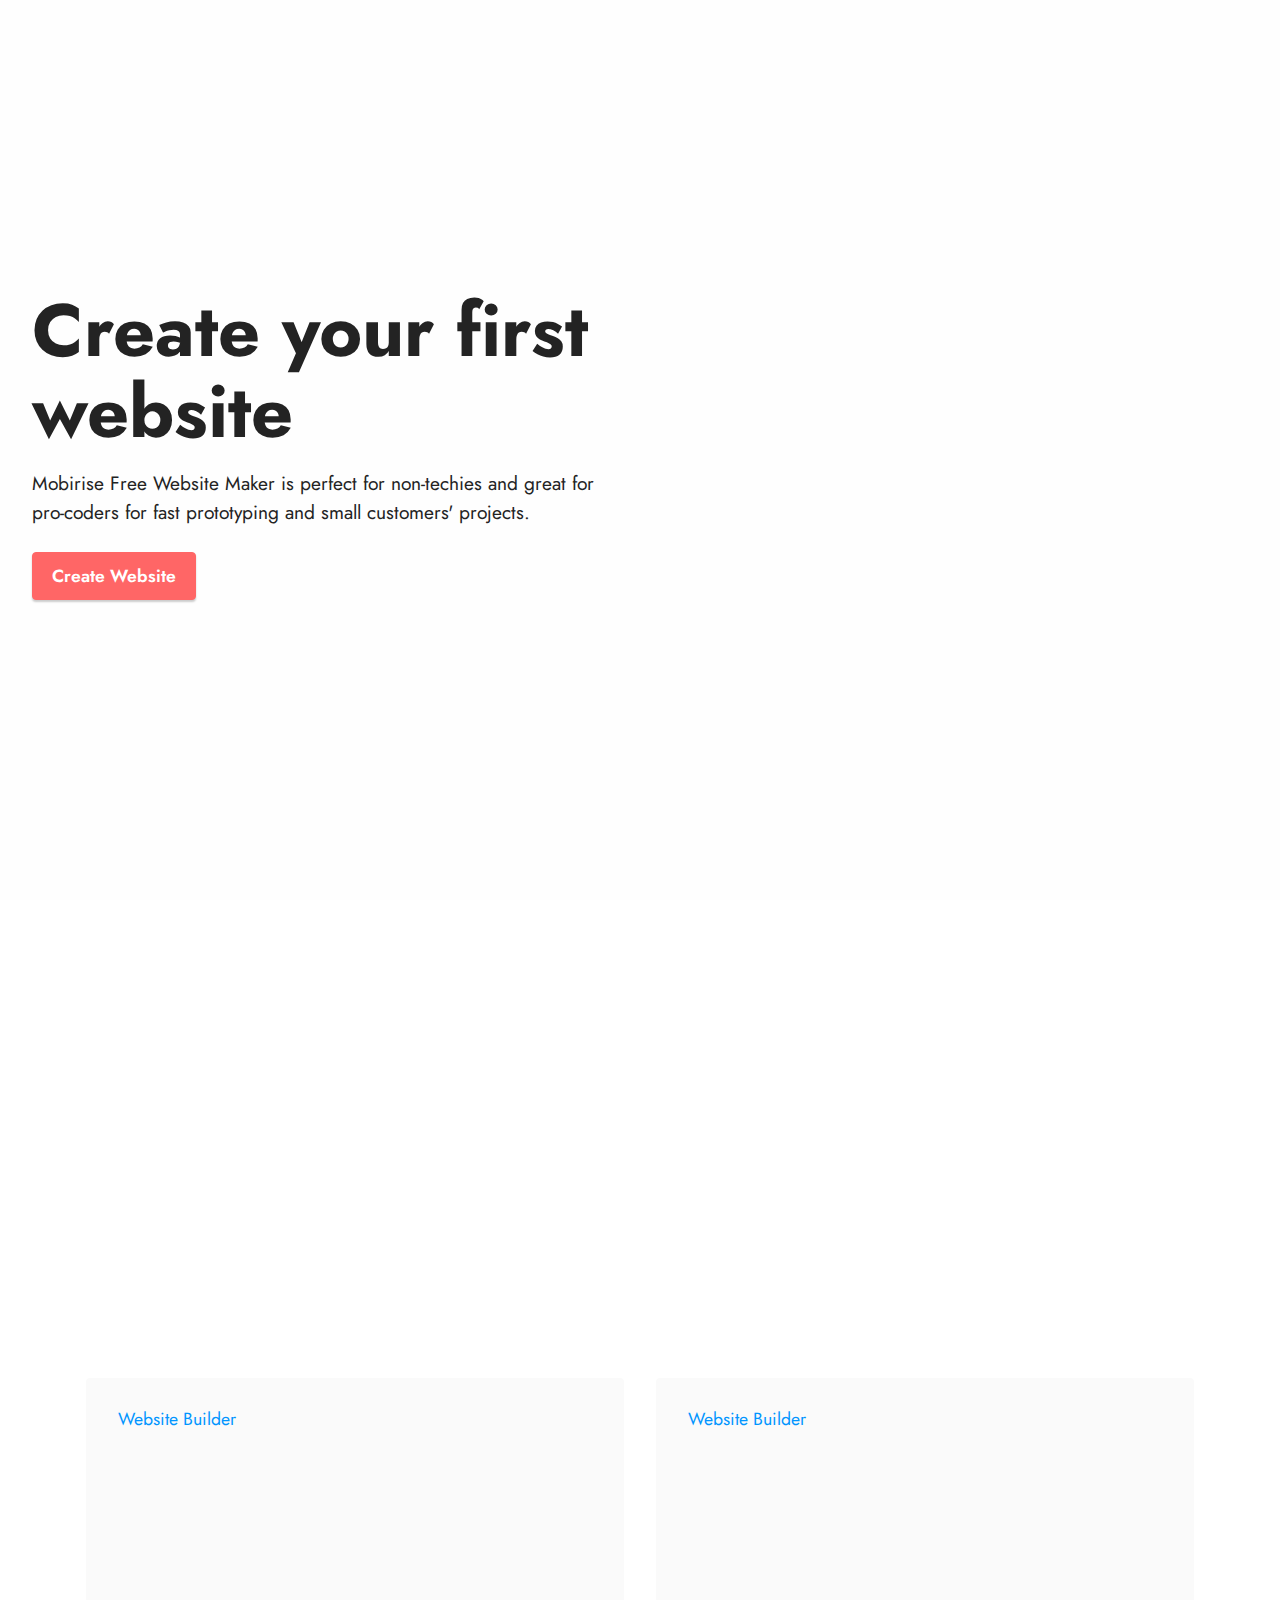
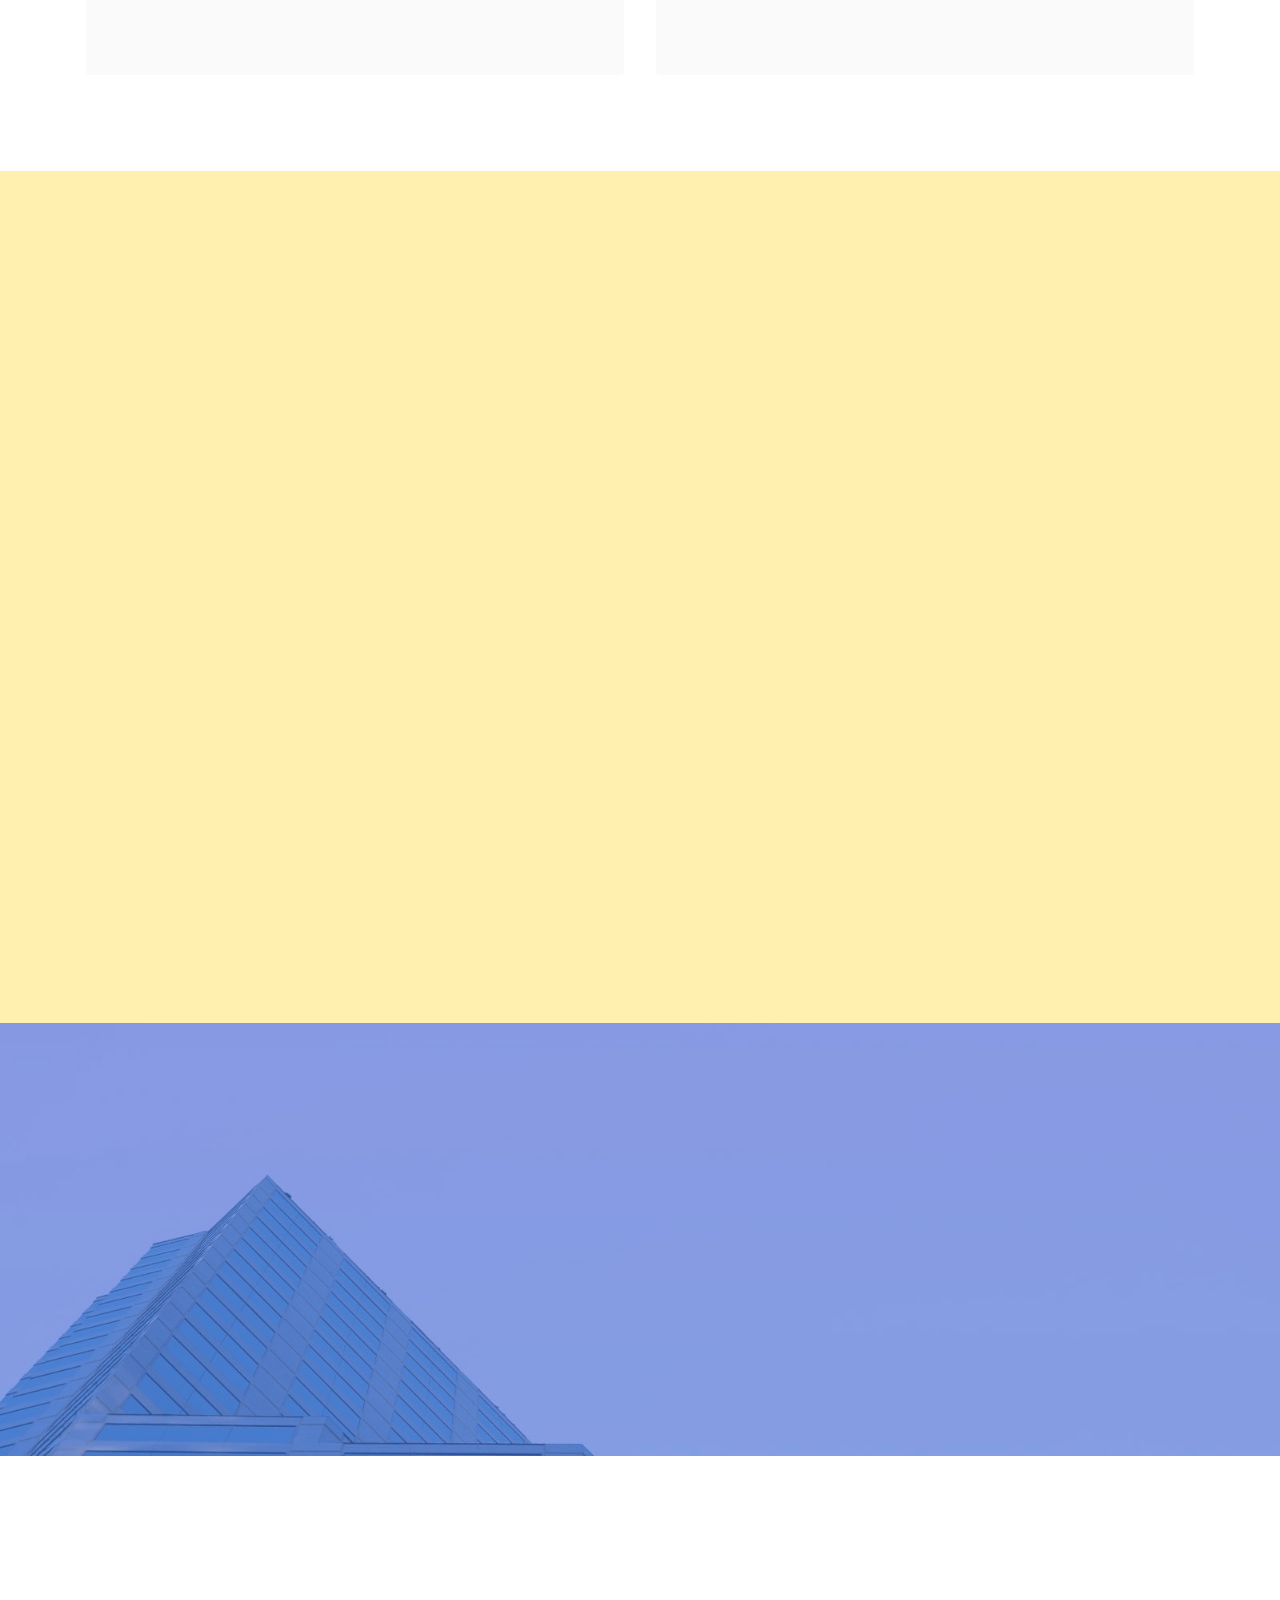
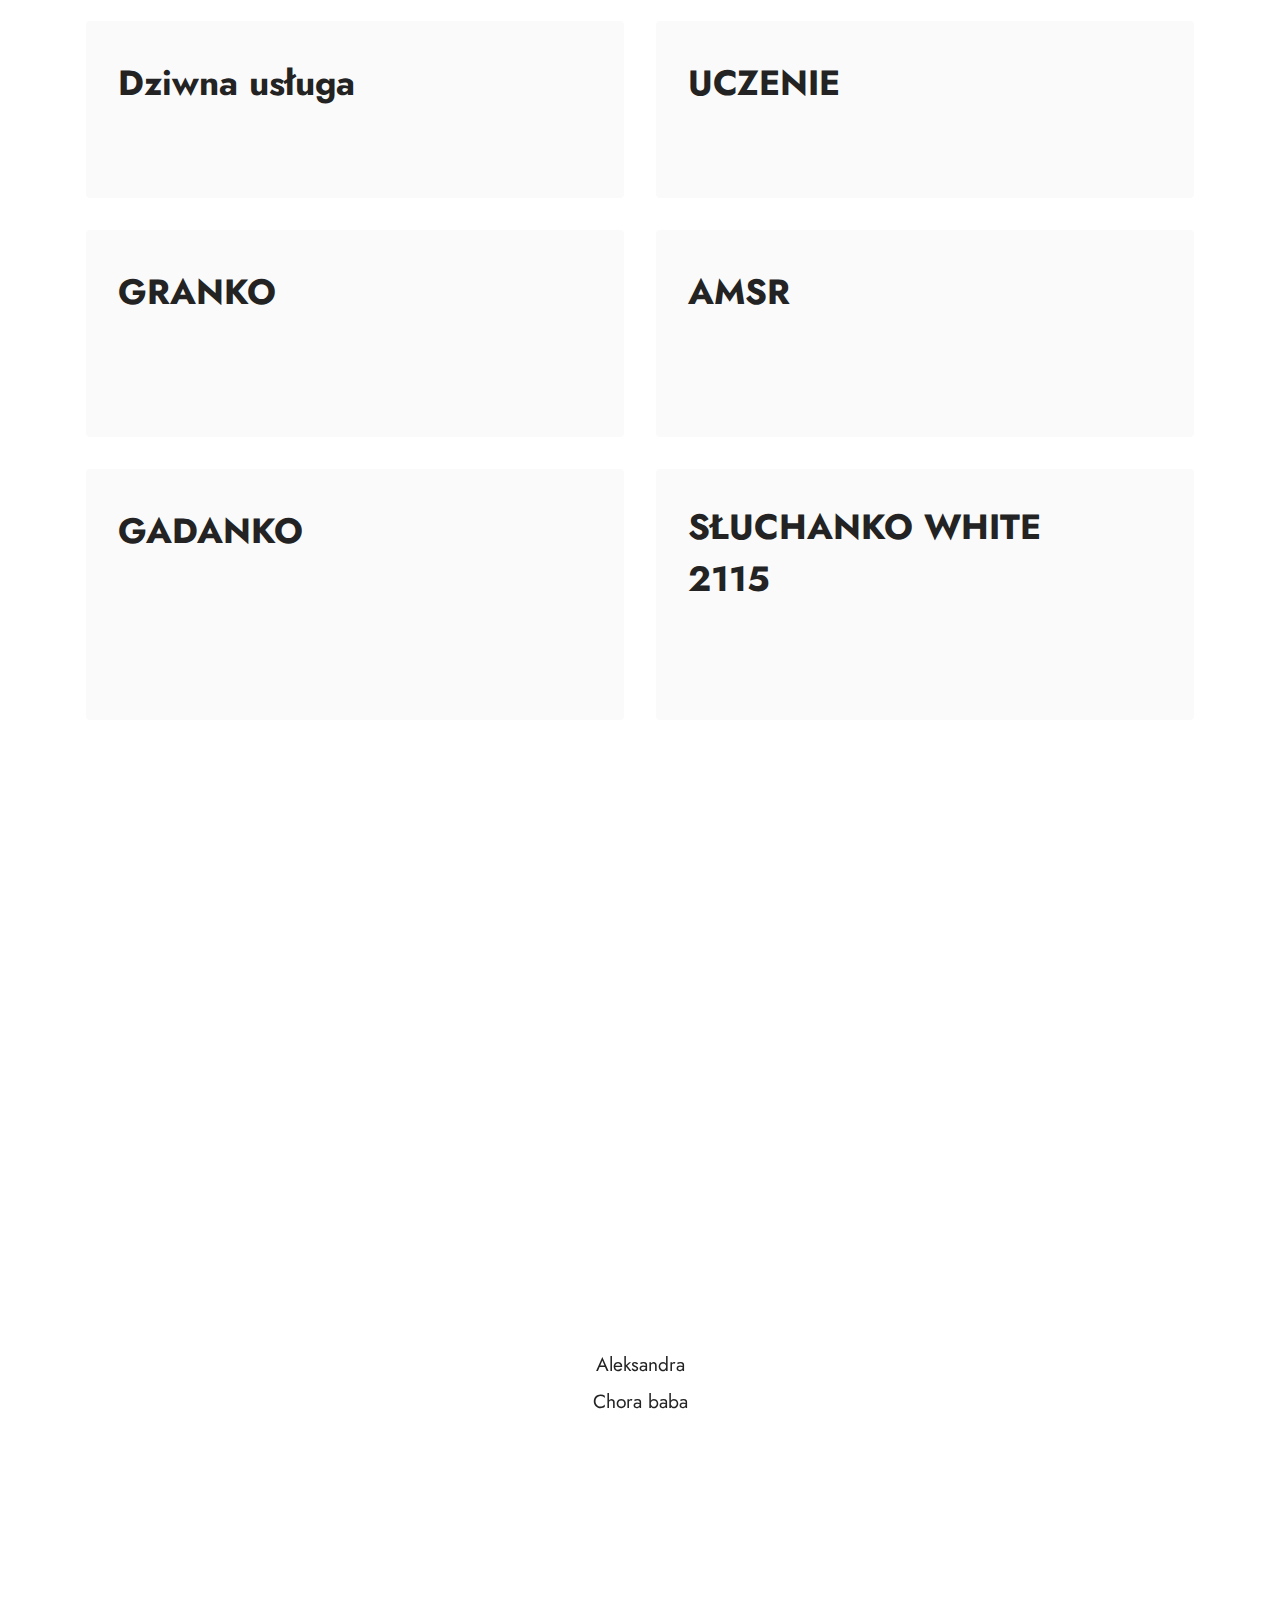
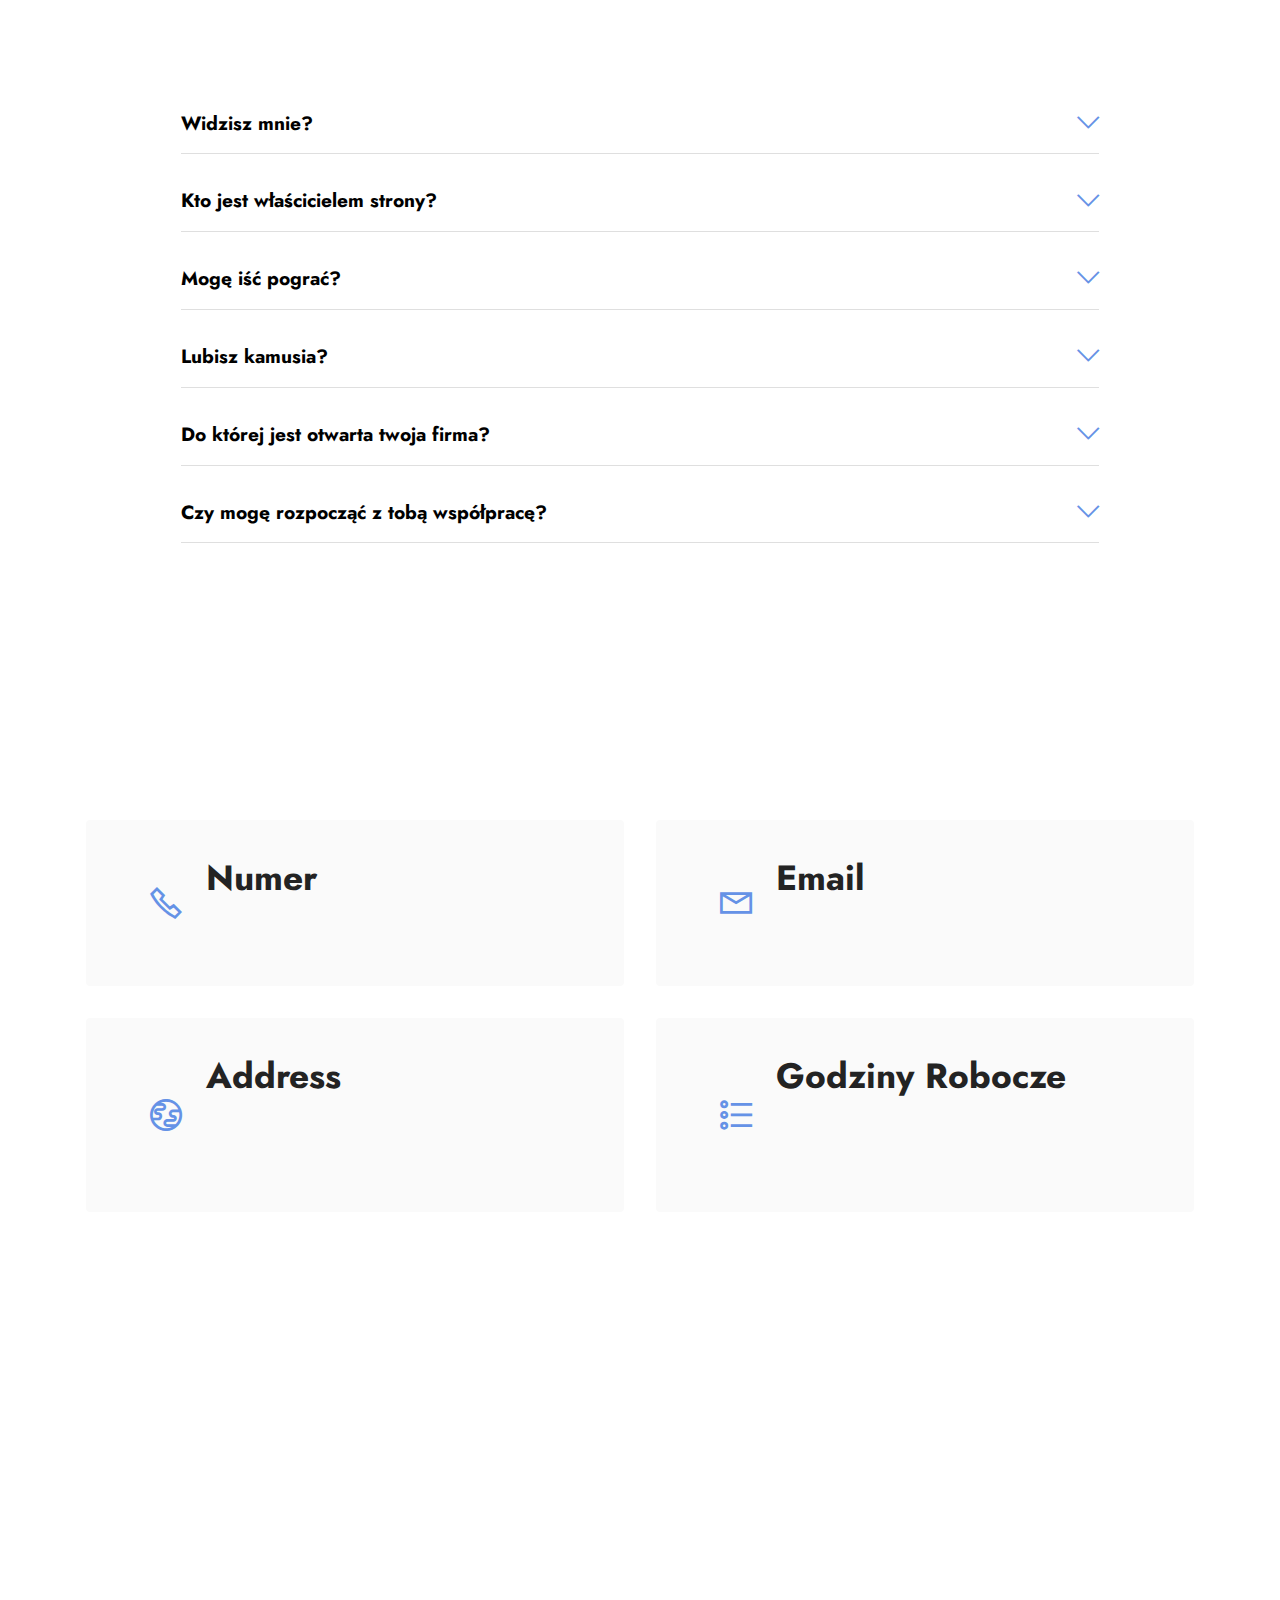
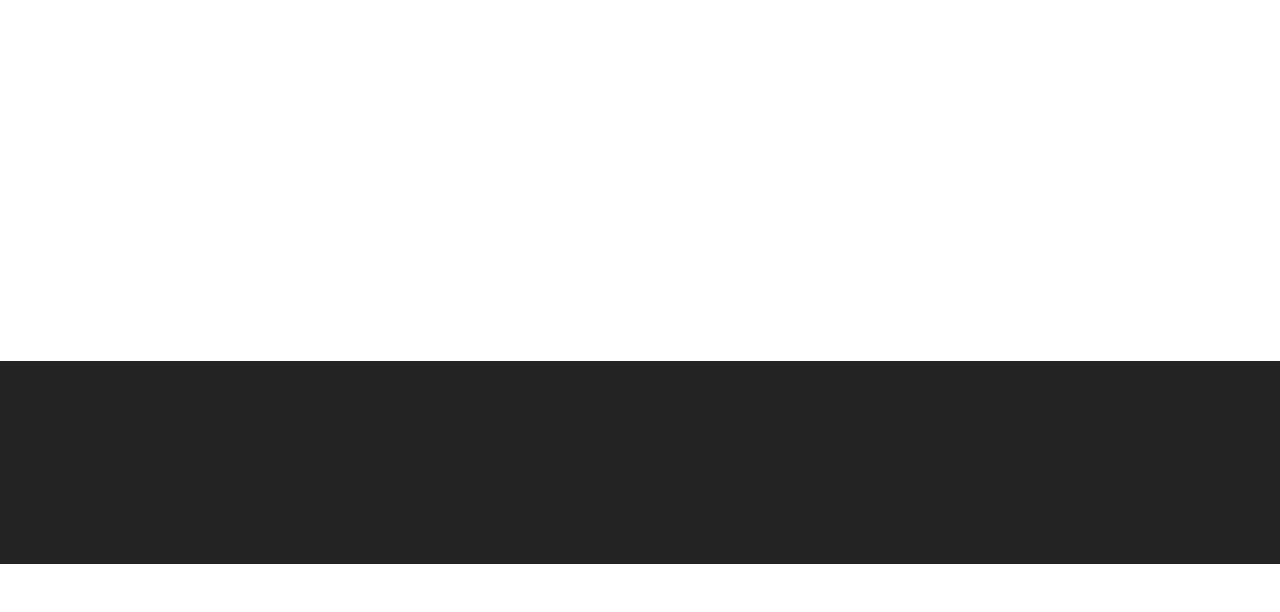
<file: index.html>
<!DOCTYPE html>
<html  >
<head>
  <!-- Site made with Mobirise Website Builder v5.5.2, https://mobirise.com -->
  <meta charset="UTF-8">
  <meta http-equiv="X-UA-Compatible" content="IE=edge">
  <meta name="generator" content="Mobirise v5.5.2, mobirise.com">
  <meta name="viewport" content="width=device-width, initial-scale=1, minimum-scale=1">
  <link rel="shortcut icon" href="assets/images/1014a2d9b45d44d49dee1a82f8d3a3f6-128x98.png" type="image/x-icon">
  <meta name="description" content="">
  
  
  <title>Home</title>
  <link rel="stylesheet" href="assets/web/assets/mobirise-icons2/mobirise2.css">
  <link rel="stylesheet" href="assets/web/assets/mobirise-icons/mobirise-icons.css">
  <link rel="stylesheet" href="assets/bootstrap/css/bootstrap.min.css">
  <link rel="stylesheet" href="assets/bootstrap/css/bootstrap-grid.min.css">
  <link rel="stylesheet" href="assets/bootstrap/css/bootstrap-reboot.min.css">
  <link rel="stylesheet" href="assets/animatecss/animate.css">
  <link rel="stylesheet" href="assets/socicon/css/styles.css">
  <link rel="stylesheet" href="assets/theme/css/style.css">
  <link rel="preload" href="https://fonts.googleapis.com/css?family=Jost:100,200,300,400,500,600,700,800,900,100i,200i,300i,400i,500i,600i,700i,800i,900i&display=swap" as="style" onload="this.onload=null;this.rel='stylesheet'">
  <noscript><link rel="stylesheet" href="https://fonts.googleapis.com/css?family=Jost:100,200,300,400,500,600,700,800,900,100i,200i,300i,400i,500i,600i,700i,800i,900i&display=swap"></noscript>
  <link rel="preload" as="style" href="assets/mobirise/css/mbr-additional.css"><link rel="stylesheet" href="assets/mobirise/css/mbr-additional.css" type="text/css">
  
  
  
  
</head>
<body>
  
  <section data-bs-version="5.1" class="header1 cid-sQfX8ewOKv mbr-fullscreen" data-bg-video="https://www.youtube.com/watch?v=1WBFpkEBnN4" id="header1-m">

    

    <div class="mbr-overlay" style="opacity: 0.1; background-color: rgb(250, 250, 250);"></div>

    <div class="container-fluid">
        <div class="row">
            <div class="col-12 col-lg-6">
                <h1 class="mbr-section-title mbr-fonts-style mb-3 display-1"><strong>Create your first website</strong></h1>
                
                <p class="mbr-text mbr-fonts-style display-7">
                    Mobirise Free Website Maker is perfect for non-techies and great for pro-coders for fast prototyping and small customers' projects.</p>
                <div class="mbr-section-btn mt-3"><a class="btn btn-secondary display-4" href="https://mobiri.se">Create Website</a></div>
            </div>
        </div>
    </div>
</section>

<section data-bs-version="5.1" class="content4 cid-sQfXsyZBIr" id="content4-n">
    
    
    <div class="container">
        <div class="row justify-content-center">
            <div class="title col-md-12 col-lg-10">
                <h3 class="mbr-section-title mbr-fonts-style align-center mb-4 display-2">
                    <strong>Article Title with Solid Background</strong>
                </h3>
                <h4 class="mbr-section-subtitle align-center mbr-fonts-style mb-4 display-5">
                    You can arrange your articles with the Mobirise website design software.
                </h4>
                
            </div>
        </div>
    </div>
</section>

<section data-bs-version="5.1" class="features4 cid-sQfYy6JCZk" id="features5-p">

    

    
    <div class="container">
        <div class="row">
            <div class="col-12 col-lg-6">
                <div class="card-wrapper">
                    <div class="row">
                        <div class="col-12 col-md-7">
                            <div class="text-wrapper">
                                <h6 class="card-subtitle mbr-fonts-style mb-2 display-4">
                                    Website Builder
                                </h6>
                                <h5 class="card-title mbr-fonts-style display-5"><strong>KODOWANIE</strong></h5>
                                <p class="mbr-text mbr-fonts-style mb-5 display-4">YOU BYĆ NOOB!</p>
                                <div class="mbr-section-btn"><a href="https://www.kubanczyk.com/preorder/" class="btn btn-warning display-4">KLIK😫</a></div>
                            </div>
                        </div>
                        <div class="col-12 col-md-5">
                            <div class="img-wrapper">
                                <img src="assets/images/1.png" alt="Mobirise">
                            </div>
                        </div>
                    </div>
                </div>
            </div>
            <div class="col-12 col-lg-6">
                <div class="card-wrapper">
                    <div class="row">
                        <div class="col-12 col-md-7">
                            <div class="text-wrapper">
                                <h6 class="card-subtitle mbr-fonts-style mb-2 display-4">
                                    Website Builder
                                </h6>
                                <h5 class="card-title mbr-fonts-style display-5">
                                    <strong>MINECRAFT</strong></h5>
                                <p class="mbr-text mbr-fonts-style mb-5 display-4">YOU BYĆ PRO!</p>
                                <div class="mbr-section-btn"><a href="assets/files/lubella_plan_lekcji.pdf" class="btn btn-warning display-4">KLIK😎</a></div>
                            </div>
                        </div>
                        <div class="col-12 col-md-5">
                            <div class="img-wrapper">
                                <img src="assets/images/3.png" alt="Mobirise">
                            </div>
                        </div>
                    </div>
                </div>
            </div>
        </div>
    </div>
</section>

<section data-bs-version="5.1" class="header16 cid-sQfYISqWbT" id="header16-q">

    

    

    <div class="container">
        <div class="row justify-content-center">
            <div class="col-12 col-lg-10">
                <h1 class="mbr-section-title mbr-fonts-style mb-3 display-1"><strong>WHITE 2115</strong></h1>
                <p class="mbr-text mbr-fonts-style display-7"><strong>NIE WIEM CO TO ZA OPIS</strong></p>
                <div class="mbr-section-btn mt-3"><a class="btn btn-primary display-4" href="https://www.youtube.com/watch?v=1WBFpkEBnN4">KLIK</a></div>
                <div class="video-wrapper mt-4"><iframe class="mbr-embedded-video" src="https://www.youtube.com/embed/1WBFpkEBnN4?rel=0&amp;amp;showinfo=0&amp;autoplay=1&amp;loop=1&amp;playlist=1WBFpkEBnN4" width="1280" height="720" frameborder="0" allowfullscreen></iframe></div>
            </div>
        </div>
    </div>
</section>

<section data-bs-version="5.1" class="info3 cid-sQfXIj79m9" id="info3-o">

    

    <div class="mbr-overlay" style="opacity: 0.6; background-color: rgb(68, 121, 217);">
    </div>

    <div class="container">
        <div class="row justify-content-center">
            <div class="card col-12 col-lg-10">
                <div class="card-wrapper">
                    <div class="card-box align-center">
                        <h4 class="card-title mbr-fonts-style align-center mb-4 display-1"><strong>KLIKNIJ</strong></h4>
                        <p class="mbr-text mbr-fonts-style mb-4 display-7">
                            no kliknij</p>
                        <div class="mbr-section-btn mt-3"><a class="btn btn-warning display-4" href="https://www.youtube.com/watch?v=kVPbsokGgYY">KLIKNIJ MNIE!</a></div>
                    </div>
                </div>
            </div>
        </div>
    </div>
</section>

<section data-bs-version="5.1" class="features7 cid-sQfZuiv0pi" id="features8-t">
    <!---->
    
    
    <div class="container">
        <div class="row">
            <div class="title col-12">
                <h5 class="mbr-section-title mbr-fonts-style mb-3 display-2"><strong>USŁUGI</strong></h5>
                
            </div>
            <div class="card col-12 col-md-6">
                <div class="card-wrapper">
                    <div class="top-line">
                        <h6 class="card-title mbr-fonts-style display-5"><strong>Dziwna usługa</strong></h6>
                        <p class="mbr-text cost mbr-fonts-style display-5">39zł</p>
                    </div>
                    <div class="bottom-line">
                        <p class="mbr-text mbr-fonts-style display-7">Nie wiem możesz wymyślić.</p>
                    </div>
                </div>
            </div>
            <div class="card col-12 col-md-6">
                <div class="card-wrapper">
                    <div class="top-line">
                        <h6 class="card-title mbr-fonts-style display-5"><strong>UCZENIE</strong></h6>
                        <p class="mbr-text cost mbr-fonts-style display-5">49zł</p>
                    </div>
                    <div class="bottom-line">
                        <p class="mbr-text mbr-fonts-style display-7">Pls nie kupuj, nie lubie.&nbsp;</p>
                    </div>
                </div>
            </div>
            <div class="card col-12 col-md-6">
                <div class="card-wrapper">
                    <div class="top-line">
                        <h6 class="card-title mbr-fonts-style display-5"><strong>GRANKO</strong></h6>
                        <p class="mbr-text cost mbr-fonts-style display-5">39zł</p>
                    </div>
                    <div class="bottom-line">
                        <p class="mbr-text mbr-fonts-style display-7">
                            Jeżeli chcesz ze mną grać napisz do mnie na messengera<br>lub hangousts.</p>
                    </div>
                </div>
            </div>
            <div class="card col-12 col-md-6">
                <div class="card-wrapper">
                    <div class="top-line">
                        <h6 class="card-title mbr-fonts-style display-5"><strong>AMSR</strong></h6>
                        <p class="mbr-text cost mbr-fonts-style display-5">49zł</p>
                    </div>
                    <div class="bottom-line">
                        <p class="mbr-text mbr-fonts-style display-7">Też pls nie kupuj, nie lubie.</p>
                    </div>
                </div>
            </div>
            <div class="card col-12 col-md-6">
                <div class="card-wrapper">
                    <div class="top-line">
                        <h6 class="card-title mbr-fonts-style display-5"><strong>GADANKO</strong></h6>
                        <p class="mbr-text cost mbr-fonts-style display-5">39zł</p>
                    </div>
                    <div class="bottom-line">
                        <p class="mbr-text mbr-fonts-style display-7">Gadanko ze mną😍napisz na hangoustsie lub messenger.</p>
                    </div>
                </div>
            </div>
            <div class="card col-12 col-md-6">
                <div class="card-wrapper">
                    <div class="top-line">
                        <h6 class="card-title mbr-fonts-style display-5"><strong>SŁUCHANKO WHITE 2115</strong></h6>
                        <p class="mbr-text cost mbr-fonts-style display-5">49zł</p>
                    </div>
                    <div class="bottom-line">
                        <p class="mbr-text mbr-fonts-style display-7"><strong>Jeśli go lubisz to napisz na messie do mnie lub na hangoustsie.</strong></p>
                    </div>
                </div>
            </div>
            
            
            
            
            
            
        </div>
    </div>
</section>

<section data-bs-version="5.1" class="people5 mbr-embla cid-sQfZkDcXAX" data-bg-video="https://vimeo.com/428046504" id="people5-r">

    

    <div class="mbr-overlay" style="opacity: 0.9; background-color: rgb(255, 255, 255);">
    </div>

    <div class="position-relative text-center">
        <h3 class="mb-4 mbr-fonts-style display-2"><strong>OPINIE UŻYTKOWNIKÓW</strong></h3>

        <div class="embla" data-skip-snaps="true" data-align="center" data-auto-play-interval="5" data-draggable="true">
            <div class="embla__viewport container-fluid">
                <div class="embla__container">
                    <div class="embla__slide slider-image item" style="margin-left: 7rem; margin-right: 7rem;">
                        <div class="user">
                            <div class="user_image">
                                <div class="item-wrapper position-relative">
                                    <img src="assets/images/team3.jpg">
                                </div>
                            </div>
                            <div class="user_text mb-4">
                                <p class="mbr-fonts-style display-7">
                                    Bardzo dobra usługa, wybrałam słuchanie White 2115 ,<br>i jestem bardzo zadowolona. Chłop ma dobry gust.</p>
                            </div>
                            <div class="user_name mbr-fonts-style mb-2 display-7">Aleksandra</div>
                            <div class="user_desk mbr-fonts-style display-7">
                                Chora baba</div>
                        </div>
                    </div>
                    <div class="embla__slide slider-image item" style="margin-left: 7rem; margin-right: 7rem;">
                        <div class="user">
                            <div class="user_image">
                                <div class="item-wrapper position-relative">
                                    <img src="assets/images/team2.jpg">
                                </div>
                            </div>
                            <div class="user_text mb-4">
                                <p class="mbr-fonts-style display-7">
                                    Misztrzostwo!!.
                                </p>
                            </div>
                            <div class="user_name mbr-fonts-style mb-2 display-7">
                                <strong>Paprzyczka</strong></div>
                            <div class="user_desk mbr-fonts-style display-7">
                                nie znam</div>
                        </div>
                    </div>
                    <div class="embla__slide slider-image item" style="margin-left: 7rem; margin-right: 7rem;">
                        <div class="user">
                            <div class="user_image">
                                <div class="item-wrapper position-relative">
                                    <img src="assets/images/team1.jpg">
                                </div>
                            </div>
                            <div class="user_text mb-4">
                                <p class="mbr-fonts-style display-7">
                                    Super dało mi kopa do skakania po ścianach.
                                </p>
                            </div>
                            <div class="user_name mbr-fonts-style mb-2 display-7">
                                <strong>Bartek Małpa😛</strong></div>
                            <div class="user_desk mbr-fonts-style display-7">SZKOLNA MAŁPA</div>
                        </div>
                    </div>
                </div>
            </div>
            <button class="embla__button embla__button--prev">
                <span class="mobi-mbri mobi-mbri-arrow-prev mbr-iconfont" aria-hidden="true"></span>
                <span class="sr-only visually-hidden visually-hidden">Previous</span>
            </button>
            <button class="embla__button embla__button--next">
                <span class="mobi-mbri mobi-mbri-arrow-next mbr-iconfont" aria-hidden="true"></span>
                <span class="sr-only visually-hidden visually-hidden">Next</span>
            </button>
        </div>
    </div>
</section>

<section data-bs-version="5.1" class="content17 cid-sQfZZtWF1U" id="content17-v">

    

    
    
    <div class="container">
        
            <div class="row justify-content-center">
                <div class="col-12 col-md-10">
                    <div class="section-head align-center mb-4">
                        <h3 class="mbr-section-title mb-0 mbr-fonts-style display-2">
                            <strong>Toggle FAQ</strong>
                        </h3>
                        
                    </div>
                    
                    <div id="bootstrap-toggle" class="toggle-panel accordionStyles tab-content">
                        <div class="card mb-3">
                            <div class="card-header" role="tab" id="headingOne">
                                <a role="button" class="collapsed panel-title text-black" data-toggle="collapse" data-bs-toggle="collapse" data-core="" href="#collapse1_7" aria-expanded="false" aria-controls="collapse1">
                                    <h6 class="panel-title-edit mbr-fonts-style mb-0 display-7"><strong>Widzisz mnie?</strong>
                                </h6>
                                    <span class="sign mbr-iconfont mbri-arrow-down"></span>
                                </a>
                            </div>
                            <div id="collapse1_7" class="panel-collapse noScroll collapse" role="tabpanel" aria-labelledby="headingOne">
                                <div class="panel-body">
                                    <p class="mbr-fonts-style panel-text display-7">Widzeee</p>
                                </div>
                            </div>
                        </div>
                        <div class="card mb-3">
                            <div class="card-header" role="tab" id="headingTwo">
                                <a role="button" class="collapsed panel-title text-black" data-toggle="collapse" data-bs-toggle="collapse" data-core="" href="#collapse2_7" aria-expanded="false" aria-controls="collapse2">
                                    <h6 class="panel-title-edit mbr-fonts-style mb-0 display-7"><strong>Kto jest właścicielem strony?</strong>
                                </h6>
                                    <span class="sign mbr-iconfont mbri-arrow-down"></span>
                                </a>

                            </div>
                            <div id="collapse2_7" class="panel-collapse noScroll collapse" role="tabpanel" aria-labelledby="headingTwo">
                                <div class="panel-body">
                                    <p class="mbr-fonts-style panel-text display-7">ktoś kłania się.</p>
                                </div>
                            </div>
                        </div>
                        <div class="card mb-3">
                            <div class="card-header" role="tab" id="headingThree">
                                <a role="button" class="collapsed panel-title text-black" data-toggle="collapse" data-bs-toggle="collapse" data-core="" href="#collapse3_7" aria-expanded="false" aria-controls="collapse3">
                                    <h6 class="panel-title-edit mbr-fonts-style mb-0 display-7"><strong>Mogę iść pograć?</strong>
                                </h6>
                                    <span class="sign mbr-iconfont mbri-arrow-down"></span>
                                </a>
                            </div>
                            <div id="collapse3_7" class="panel-collapse noScroll collapse" role="tabpanel" aria-labelledby="headingThree">
                                <div class="panel-body">
                                    <p class="mbr-fonts-style panel-text display-7">Tak ale ze mną</p>
                                </div>
                            </div>
                        </div>
                        <div class="card mb-3">
                            <div class="card-header" role="tab" id="headingThree">
                                <a role="button" class="collapsed panel-title text-black" data-toggle="collapse" data-bs-toggle="collapse" data-core="" href="#collapse4_7" aria-expanded="false" aria-controls="collapse4">
                                    <h6 class="panel-title-edit mbr-fonts-style mb-0 display-7"><strong>Lubisz kamusia?</strong>
                                </h6>
                                    <span class="sign mbr-iconfont mbri-arrow-down"></span>
                                </a>
                            </div>
                            <div id="collapse4_7" class="panel-collapse noScroll collapse" role="tabpanel" aria-labelledby="headingThree">
                                <div class="panel-body">
                                    <p class="mbr-fonts-style panel-text display-7">
                                       nigdy w życiuu</p>
                                </div>
                            </div>
                        </div>
                        <div class="card mb-3">
                            <div class="card-header" role="tab" id="headingThree">
                                <a role="button" class="collapsed panel-title text-black" data-toggle="collapse" data-bs-toggle="collapse" data-core="" href="#collapse5_7" aria-expanded="false" aria-controls="collapse5">
                                   <h6 class="panel-title-edit mbr-fonts-style mb-0 display-7"><strong>Do której jest otwarta twoja firma?</strong></h6>
                                        <span class="mbr-iconfont mobi-mbri-arrow-down mobi-mbri"></span>
                                </a>
                            </div>
                            <div id="collapse5_7" class="panel-collapse noScroll collapse" role="tabpanel" aria-labelledby="headingThree">
                                <div class="panel-body">
                                    <p class="mbr-fonts-style panel-text display-7">Czytaj na dole!</p>
                                </div>
                            </div>
                        </div>
                        <div class="card mb-3">
                            <div class="card-header" role="tab" id="headingThree">
                                <a role="button" class="collapsed panel-title text-black" data-toggle="collapse" data-bs-toggle="collapse" data-core="" href="#collapse6_7" aria-expanded="false" aria-controls="collapse6">
                                    <h6 class="panel-title-edit mbr-fonts-style mb-0 display-7"><strong>Czy mogę rozpocząć z tobą współpracę?</strong></h6>
                                    <span class="mbr-iconfont mobi-mbri-arrow-down mobi-mbri"></span>
                                </a>
                            </div>
                            <div id="collapse6_7" class="panel-collapse noScroll collapse" role="tabpanel" aria-labelledby="headingThree">
                                <div class="panel-body">
                                    <p class="mbr-fonts-style panel-text display-7">
                                       Yes, Mobirise is free for both non-profit and commercial sites.</p>
                                </div>
                            </div>
                        </div>
                    </div>
                </div>
            </div>
        </div>
</section>

<section data-bs-version="5.1" class="contacts2 cid-sQg0oUAOuH" id="contacts2-w">
    <!---->
    
    
    <div class="container">
        <div class="mbr-section-head">
            <h3 class="mbr-section-title mbr-fonts-style align-center mb-0 display-2">
                <strong>Contacts</strong>
            </h3>
            
        </div>
        <div class="row justify-content-center mt-4">
            <div class="card col-12 col-md-6">
                <div class="card-wrapper">
                    <div class="image-wrapper">
                        <span class="mbr-iconfont mobi-mbri-phone mobi-mbri"></span>
                    </div>
                    <div class="text-wrapper">
                        <h6 class="card-title mbr-fonts-style mb-1 display-5"><strong>Numer</strong></h6>
                        <p class="mbr-text mbr-fonts-style display-7">997</p>
                    </div>
                </div>
            </div>
            <div class="card col-12 col-md-6">
                <div class="card-wrapper">
                    <div class="image-wrapper">
                        <span class="mbr-iconfont mobi-mbri-letter mobi-mbri"></span>
                    </div>
                    <div class="text-wrapper">
                        <h6 class="card-title mbr-fonts-style mb-1 display-5">
                            <strong>Email</strong></h6>
                        <p class="mbr-text mbr-fonts-style display-7">pan_pawel29@op.pl</p>
                    </div>
                </div>
            </div>
            <div class="card col-12 col-md-6">
                <div class="card-wrapper">
                    <div class="image-wrapper">
                        <span class="mbr-iconfont mobi-mbri-globe mobi-mbri"></span>
                    </div>
                    <div class="text-wrapper">
                        <h6 class="card-title mbr-fonts-style mb-1 display-5">
                            <strong>Address</strong>
                        </h6>
                        <p class="mbr-text mbr-fonts-style display-7">UP Warszawa 150 FILIP ERNEST PANEK
<br>Sarmacka 5, 02-975 Warszawa</p>
                    </div>
                </div>
            </div>
            <div class="card col-12 col-md-6">
                <div class="card-wrapper">
                    <div class="image-wrapper">
                        <span class="mbr-iconfont mobi-mbri-bulleted-list mobi-mbri"></span>
                    </div>
                    <div class="text-wrapper">
                        <h6 class="card-title mbr-fonts-style mb-1 display-5">
                            <strong>Godziny Robocze</strong></h6>
                        <p class="mbr-text mbr-fonts-style display-7">13:00 - 18:00
                        </p>
                    </div>
                </div>
            </div>
        </div>
    </div>
</section>

<section data-bs-version="5.1" class="clients1 cid-sQfZRXB3lC" id="clients1-u">
    
    <div class="images-container container">
        <div class="mbr-section-head">
            
            
            
        </div>
        <div class="row justify-content-center mt-4">
            <div class="col-md-3 card">
                <img src="assets/images/1.png">
            </div>
            <div class="col-md-3 card">
                <img src="assets/images/2.png">
            </div>
            <div class="col-md-3 card">
                <img src="assets/images/3.png">
            </div>
            <div class="col-md-3 card">
                <img src="assets/images/4.png">
            </div>
            <div class="col-md-3 card">
                <img src="assets/images/2.png">
            </div>
            <div class="col-md-3 card">
                <img src="assets/images/3.png">
            </div>
            <div class="col-md-3 card">
                <img src="assets/images/4.png">
            </div>
            <div class="col-md-3 card">
                <img src="assets/images/5.png">
            </div>
        </div>
    </div>
</section>

<section data-bs-version="5.1" class="contacts4 cid-sQg0vjgTWG" id="contacts4-x">

    

    

    <div class="container">
        <div class="row align-items-center justify-content-center">
            <div class="text-content col-12 col-md-6">
                <h2 class="mbr-section-title mbr-fonts-style display-2">
                    <strong>Zaobserwuj nas!</strong></h2>
                <p class="mbr-text mbr-fonts-style display-7">Możesz nasz zaobserwować na Social Mediach!</p>
            </div>
            <div class="icons d-flex align-items-center col-12 col-md-6 justify-content-end mt-md-0 mt-2 flex-wrap">
                <a href="https://twitter.com/lubie_wybuchy" target="_blank">
                    <span class="mbr-iconfont mbr-iconfont-social socicon-twitter socicon"></span>
                </a>
                <a href="https://steamcommunity.com/profiles/76561198337242013/" target="_blank">
                    <span class="mbr-iconfont mbr-iconfont-social socicon-steam socicon"></span>
                </a>
                <a href="https://www.youtube.com/channel/UCvwdJqOMhXr-dNl2K6qTlOw" target="_blank">
                    <span class="mbr-iconfont mbr-iconfont-social socicon-youtube socicon"></span>
                </a>
                <a href="https://www.instagram.com/2115white/?hl=pl" target="_blank">
                    <span class="mbr-iconfont mbr-iconfont-social socicon-instagram socicon"></span>
                </a>
                
                
                
                
                
                
            </div>
        </div>
    </div>
    
</section>

<section data-bs-version="5.1" class="footer3 cid-s48P1Icc8J" once="footers" id="footer3-i">

    

    

    <div class="container">
        <div class="media-container-row align-center mbr-white">
            <div class="row row-links">
                <ul class="foot-menu">
                    
                    
                    
                    
                    
                <li class="foot-menu-item mbr-fonts-style display-7"><a href="https://discord.gg/ekipatk" class="text-primary">Centrum pomocy!</a></li><li class="foot-menu-item mbr-fonts-style display-7"><a href="https://deal.kinguin.net/blackfridaysale?r=yoshi&cid=27820c0e&utm_campaign=YoshihitoMayo%20Campaign&utm_source=partner&utm_medium=yoshihitomayo" class="text-primary">xd</a><br><br></li><li class="foot-menu-item mbr-fonts-style display-7"><a href="https://accounts.snapchat.com/accounts/snapcodes" class="text-primary">coś fajnego!</a></li></ul>
            </div>
            <div class="row social-row">
                <div class="social-list align-right pb-2">
                    
                    
                    
                    
                    
                    
                <div class="soc-item">
                        <a href="https://twitter.com/mobirise" target="_blank">
                            <span class="socicon-twitter socicon mbr-iconfont mbr-iconfont-social"></span>
                        </a>
                    </div><div class="soc-item">
                        <a href="https://www.facebook.com/pages/Mobirise/1616226671953247" target="_blank">
                            <span class="socicon-facebook socicon mbr-iconfont mbr-iconfont-social"></span>
                        </a>
                    </div><div class="soc-item">
                        <a href="https://www.youtube.com/c/mobirise" target="_blank">
                            <span class="socicon-youtube socicon mbr-iconfont mbr-iconfont-social"></span>
                        </a>
                    </div><div class="soc-item">
                        <a href="https://instagram.com/mobirise" target="_blank">
                            <span class="mbr-iconfont mbr-iconfont-social socicon-instagram socicon"></span>
                        </a>
                    </div></div>
            </div>
            <div class="row row-copirayt">
                <p class="mbr-text mb-0 mbr-fonts-style mbr-white align-center display-7">
                    © Copyright 2020 Mobirise. All Rights Reserved.
                </p>
            </div>
        </div>
    </div>
</section><section style="background-color: #fff; font-family: -apple-system, BlinkMacSystemFont, 'Segoe UI', 'Roboto', 'Helvetica Neue', Arial, sans-serif; color:#aaa; font-size:12px; padding: 0; align-items: center; display: flex;"><a href="https://mobirise.site/d" style="flex: 1 1; height: 3rem; padding-left: 1rem;"></a><p style="flex: 0 0 auto; margin:0; padding-right:1rem;">Created with <a href="https://mobirise.site/a" style="color:#aaa;">Mobirise</a></p></section><script src="assets/bootstrap/js/bootstrap.bundle.min.js"></script>  <script src="assets/smoothscroll/smooth-scroll.js"></script>  <script src="assets/ytplayer/index.js"></script>  <script src="assets/vimeoplayer/player.js"></script>  <script src="assets/playervimeo/vimeo_player.js"></script>  <script src="assets/embla/embla.min.js"></script>  <script src="assets/embla/script.js"></script>  <script src="assets/mbr-switch-arrow/mbr-switch-arrow.js"></script>  <script src="assets/sociallikes/social-likes.js"></script>  <script src="assets/theme/js/script.js"></script>  
  
  
 <div id="scrollToTop" class="scrollToTop mbr-arrow-up"><a style="text-align: center;"><i class="mbr-arrow-up-icon mbr-arrow-up-icon-cm cm-icon cm-icon-smallarrow-up"></i></a></div>
    <input name="animation" type="hidden">
  </body>
</html>
</file>
<file: assets/web/assets/mobirise-icons2/mobirise2.css>
@font-face {
  font-family: 'Moririse2';
  font-display: swap;
  src:  url('mobirise2.eot?f2bix4');
  src:  url('mobirise2.eot?f2bix4#iefix') format('embedded-opentype'),
    url('mobirise2.ttf?f2bix4') format('truetype'),
    url('mobirise2.woff?f2bix4') format('woff'),
    url('mobirise2.svg?f2bix4#mobirise2') format('svg');
  font-weight: normal;
  font-style: normal;
}

[class^="mobi-"], [class*=" mobi-"] {
  /* use !important to prevent issues with browser extensions that change fonts */
  font-family: 'Moririse2' !important;
  speak: none;
  font-style: normal;
  font-weight: normal;
  font-variant: normal;
  text-transform: none;
  line-height: 1;

  /* Better Font Rendering =========== */
  -webkit-font-smoothing: antialiased;
  -moz-osx-font-smoothing: grayscale;
}

.mobi-mbri-add-submenu:before {
  content: "\e900";
}
.mobi-mbri-alert:before {
  content: "\e901";
}
.mobi-mbri-align-center:before {
  content: "\e902";
}
.mobi-mbri-align-justify:before {
  content: "\e903";
}
.mobi-mbri-align-left:before {
  content: "\e904";
}
.mobi-mbri-align-right:before {
  content: "\e905";
}
.mobi-mbri-android:before {
  content: "\e906";
}
.mobi-mbri-apple:before {
  content: "\e907";
}
.mobi-mbri-arrow-down:before {
  content: "\e908";
}
.mobi-mbri-arrow-next:before {
  content: "\e909";
}
.mobi-mbri-arrow-prev:before {
  content: "\e90a";
}
.mobi-mbri-arrow-up:before {
  content: "\e90b";
}
.mobi-mbri-bold:before {
  content: "\e90c";
}
.mobi-mbri-bookmark:before {
  content: "\e90d";
}
.mobi-mbri-bootstrap:before {
  content: "\e90e";
}
.mobi-mbri-briefcase:before {
  content: "\e90f";
}
.mobi-mbri-browse:before {
  content: "\e910";
}
.mobi-mbri-bulleted-list:before {
  content: "\e911";
}
.mobi-mbri-calendar:before {
  content: "\e912";
}
.mobi-mbri-camera:before {
  content: "\e913";
}
.mobi-mbri-cart-add:before {
  content: "\e914";
}
.mobi-mbri-cart-full:before {
  content: "\e915";
}
.mobi-mbri-cash:before {
  content: "\e916";
}
.mobi-mbri-change-style:before {
  content: "\e917";
}
.mobi-mbri-chat:before {
  content: "\e918";
}
.mobi-mbri-clock:before {
  content: "\e919";
}
.mobi-mbri-close:before {
  content: "\e91a";
}
.mobi-mbri-cloud:before {
  content: "\e91b";
}
.mobi-mbri-code:before {
  content: "\e91c";
}
.mobi-mbri-contact-form:before {
  content: "\e91d";
}
.mobi-mbri-credit-card:before {
  content: "\e91e";
}
.mobi-mbri-cursor-click:before {
  content: "\e91f";
}
.mobi-mbri-cust-feedback:before {
  content: "\e920";
}
.mobi-mbri-database:before {
  content: "\e921";
}
.mobi-mbri-delivery:before {
  content: "\e922";
}
.mobi-mbri-desktop:before {
  content: "\e923";
}
.mobi-mbri-devices:before {
  content: "\e924";
}
.mobi-mbri-down:before {
  content: "\e925";
}
.mobi-mbri-download-2:before {
  content: "\e926";
}
.mobi-mbri-download:before {
  content: "\e927";
}
.mobi-mbri-drag-n-drop-2:before {
  content: "\e928";
}
.mobi-mbri-drag-n-drop:before {
  content: "\e929";
}
.mobi-mbri-edit-2:before {
  content: "\e92a";
}
.mobi-mbri-edit:before {
  content: "\e92b";
}
.mobi-mbri-error:before {
  content: "\e92c";
}
.mobi-mbri-extension:before {
  content: "\e92d";
}
.mobi-mbri-features:before {
  content: "\e92e";
}
.mobi-mbri-file:before {
  content: "\e92f";
}
.mobi-mbri-flag:before {
  content: "\e930";
}
.mobi-mbri-folder:before {
  content: "\e931";
}
.mobi-mbri-gift:before {
  content: "\e932";
}
.mobi-mbri-github:before {
  content: "\e933";
}
.mobi-mbri-globe-2:before {
  content: "\e934";
}
.mobi-mbri-globe:before {
  content: "\e935";
}
.mobi-mbri-growing-chart:before {
  content: "\e936";
}
.mobi-mbri-hearth:before {
  content: "\e937";
}
.mobi-mbri-help:before {
  content: "\e938";
}
.mobi-mbri-home:before {
  content: "\e939";
}
.mobi-mbri-hot-cup:before {
  content: "\e93a";
}
.mobi-mbri-idea:before {
  content: "\e93b";
}
.mobi-mbri-image-gallery:before {
  content: "\e93c";
}
.mobi-mbri-image-slider:before {
  content: "\e93d";
}
.mobi-mbri-info:before {
  content: "\e93e";
}
.mobi-mbri-italic:before {
  content: "\e93f";
}
.mobi-mbri-key:before {
  content: "\e940";
}
.mobi-mbri-laptop:before {
  content: "\e941";
}
.mobi-mbri-layers:before {
  content: "\e942";
}
.mobi-mbri-left-right:before {
  content: "\e943";
}
.mobi-mbri-left:before {
  content: "\e944";
}
.mobi-mbri-letter:before {
  content: "\e945";
}
.mobi-mbri-like:before {
  content: "\e946";
}
.mobi-mbri-link:before {
  content: "\e947";
}
.mobi-mbri-lock:before {
  content: "\e948";
}
.mobi-mbri-login:before {
  content: "\e949";
}
.mobi-mbri-logout:before {
  content: "\e94a";
}
.mobi-mbri-magic-stick:before {
  content: "\e94b";
}
.mobi-mbri-map-pin:before {
  content: "\e94c";
}
.mobi-mbri-menu:before {
  content: "\e94d";
}
.mobi-mbri-mobile-2:before {
  content: "\e94e";
}
.mobi-mbri-mobile-horizontal:before {
  content: "\e94f";
}
.mobi-mbri-mobile:before {
  content: "\e950";
}
.mobi-mbri-mobirise:before {
  content: "\e951";
}
.mobi-mbri-more-horizontal:before {
  content: "\e952";
}
.mobi-mbri-more-vertical:before {
  content: "\e953";
}
.mobi-mbri-music:before {
  content: "\e954";
}
.mobi-mbri-new-file:before {
  content: "\e955";
}
.mobi-mbri-numbered-list:before {
  content: "\e956";
}
.mobi-mbri-opened-folder:before {
  content: "\e957";
}
.mobi-mbri-pages:before {
  content: "\e958";
}
.mobi-mbri-paper-plane:before {
  content: "\e959";
}
.mobi-mbri-paperclip:before {
  content: "\e95a";
}
.mobi-mbri-phone:before {
  content: "\e95b";
}
.mobi-mbri-photo:before {
  content: "\e95c";
}
.mobi-mbri-photos:before {
  content: "\e95d";
}
.mobi-mbri-pin:before {
  content: "\e95e";
}
.mobi-mbri-play:before {
  content: "\e95f";
}
.mobi-mbri-plus:before {
  content: "\e960";
}
.mobi-mbri-preview:before {
  content: "\e961";
}
.mobi-mbri-print:before {
  content: "\e962";
}
.mobi-mbri-protect:before {
  content: "\e963";
}
.mobi-mbri-question:before {
  content: "\e964";
}
.mobi-mbri-quote-left:before {
  content: "\e965";
}
.mobi-mbri-quote-right:before {
  content: "\e966";
}
.mobi-mbri-redo:before {
  content: "\e967";
}
.mobi-mbri-refresh:before {
  content: "\e968";
}
.mobi-mbri-responsive-2:before {
  content: "\e969";
}
.mobi-mbri-responsive:before {
  content: "\e96a";
}
.mobi-mbri-right:before {
  content: "\e96b";
}
.mobi-mbri-rocket:before {
  content: "\e96c";
}
.mobi-mbri-sad-face:before {
  content: "\e96d";
}
.mobi-mbri-sale:before {
  content: "\e96e";
}
.mobi-mbri-save:before {
  content: "\e96f";
}
.mobi-mbri-search:before {
  content: "\e970";
}
.mobi-mbri-setting-2:before {
  content: "\e971";
}
.mobi-mbri-setting-3:before {
  content: "\e972";
}
.mobi-mbri-setting:before {
  content: "\e973";
}
.mobi-mbri-share:before {
  content: "\e974";
}
.mobi-mbri-shopping-bag:before {
  content: "\e975";
}
.mobi-mbri-shopping-basket:before {
  content: "\e976";
}
.mobi-mbri-shopping-cart:before {
  content: "\e977";
}
.mobi-mbri-sites:before {
  content: "\e978";
}
.mobi-mbri-smile-face:before {
  content: "\e979";
}
.mobi-mbri-speed:before {
  content: "\e97a";
}
.mobi-mbri-star:before {
  content: "\e97b";
}
.mobi-mbri-success:before {
  content: "\e97c";
}
.mobi-mbri-sun:before {
  content: "\e97d";
}
.mobi-mbri-sun2:before {
  content: "\e97e";
}
.mobi-mbri-tablet-vertical:before {
  content: "\e97f";
}
.mobi-mbri-tablet:before {
  content: "\e980";
}
.mobi-mbri-target:before {
  content: "\e981";
}
.mobi-mbri-timer:before {
  content: "\e982";
}
.mobi-mbri-to-ftp:before {
  content: "\e983";
}
.mobi-mbri-to-local-drive:before {
  content: "\e984";
}
.mobi-mbri-touch-swipe:before {
  content: "\e985";
}
.mobi-mbri-touch:before {
  content: "\e986";
}
.mobi-mbri-trash:before {
  content: "\e987";
}
.mobi-mbri-underline:before {
  content: "\e988";
}
.mobi-mbri-undo:before {
  content: "\e989";
}
.mobi-mbri-unlink:before {
  content: "\e98a";
}
.mobi-mbri-unlock:before {
  content: "\e98b";
}
.mobi-mbri-up-down:before {
  content: "\e98c";
}
.mobi-mbri-up:before {
  content: "\e98d";
}
.mobi-mbri-update:before {
  content: "\e98e";
}
.mobi-mbri-upload-2:before {
  content: "\e98f";
}
.mobi-mbri-upload:before {
  content: "\e990";
}
.mobi-mbri-user-2:before {
  content: "\e991";
}
.mobi-mbri-user:before {
  content: "\e992";
}
.mobi-mbri-users:before {
  content: "\e993";
}
.mobi-mbri-video-play:before {
  content: "\e994";
}
.mobi-mbri-video:before {
  content: "\e995";
}
.mobi-mbri-watch:before {
  content: "\e996";
}
.mobi-mbri-website-theme-2:before {
  content: "\e997";
}
.mobi-mbri-website-theme:before {
  content: "\e998";
}
.mobi-mbri-wifi:before {
  content: "\e999";
}
.mobi-mbri-windows:before {
  content: "\e99a";
}
.mobi-mbri-zoom-in:before {
  content: "\e99b";
}
.mobi-mbri-zoom-out:before {
  content: "\e99c";
}
</file>
<file: assets/web/assets/mobirise-icons/mobirise-icons.css>
@font-face {
  font-family: 'MobiriseIcons';
  src:  url('mobirise-icons.eot?spat4u');
  src:  url('mobirise-icons.eot?spat4u#iefix') format('embedded-opentype'),
    url('mobirise-icons.ttf?spat4u') format('truetype'),
    url('mobirise-icons.woff?spat4u') format('woff'),
    url('mobirise-icons.svg?spat4u#MobiriseIcons') format('svg');
  font-weight: normal;
  font-style: normal;
  font-display: swap;
}

[class^="mbri-"], [class*=" mbri-"] {
  /* use !important to prevent issues with browser extensions that change fonts */
  font-family: MobiriseIcons !important;
  speak: none;
  font-style: normal;
  font-weight: normal;
  font-variant: normal;
  text-transform: none;
  line-height: 1;

  /* Better Font Rendering =========== */
  -webkit-font-smoothing: antialiased;
  -moz-osx-font-smoothing: grayscale;
}

.mbri-add-submenu:before {
  content: "\e900";
}
.mbri-alert:before {
  content: "\e901";
}
.mbri-align-center:before {
  content: "\e902";
}
.mbri-align-justify:before {
  content: "\e903";
}
.mbri-align-left:before {
  content: "\e904";
}
.mbri-align-right:before {
  content: "\e905";
}
.mbri-android:before {
  content: "\e906";
}
.mbri-apple:before {
  content: "\e907";
}
.mbri-arrow-down:before {
  content: "\e908";
}
.mbri-arrow-next:before {
  content: "\e909";
}
.mbri-arrow-prev:before {
  content: "\e90a";
}
.mbri-arrow-up:before {
  content: "\e90b";
}
.mbri-bold:before {
  content: "\e90c";
}
.mbri-bookmark:before {
  content: "\e90d";
}
.mbri-bootstrap:before {
  content: "\e90e";
}
.mbri-briefcase:before {
  content: "\e90f";
}
.mbri-browse:before {
  content: "\e910";
}
.mbri-bulleted-list:before {
  content: "\e911";
}
.mbri-calendar:before {
  content: "\e912";
}
.mbri-camera:before {
  content: "\e913";
}
.mbri-cart-add:before {
  content: "\e914";
}
.mbri-cart-full:before {
  content: "\e915";
}
.mbri-cash:before {
  content: "\e916";
}
.mbri-change-style:before {
  content: "\e917";
}
.mbri-chat:before {
  content: "\e918";
}
.mbri-clock:before {
  content: "\e919";
}
.mbri-close:before {
  content: "\e91a";
}
.mbri-cloud:before {
  content: "\e91b";
}
.mbri-code:before {
  content: "\e91c";
}
.mbri-contact-form:before {
  content: "\e91d";
}
.mbri-credit-card:before {
  content: "\e91e";
}
.mbri-cursor-click:before {
  content: "\e91f";
}
.mbri-cust-feedback:before {
  content: "\e920";
}
.mbri-database:before {
  content: "\e921";
}
.mbri-delivery:before {
  content: "\e922";
}
.mbri-desktop:before {
  content: "\e923";
}
.mbri-devices:before {
  content: "\e924";
}
.mbri-down:before {
  content: "\e925";
}
.mbri-download:before {
  content: "\e989";
}
.mbri-drag-n-drop:before {
  content: "\e927";
}
.mbri-drag-n-drop2:before {
  content: "\e928";
}
.mbri-edit:before {
  content: "\e929";
}
.mbri-edit2:before {
  content: "\e92a";
}
.mbri-error:before {
  content: "\e92b";
}
.mbri-extension:before {
  content: "\e92c";
}
.mbri-features:before {
  content: "\e92d";
}
.mbri-file:before {
  content: "\e92e";
}
.mbri-flag:before {
  content: "\e92f";
}
.mbri-folder:before {
  content: "\e930";
}
.mbri-gift:before {
  content: "\e931";
}
.mbri-github:before {
  content: "\e932";
}
.mbri-globe:before {
  content: "\e933";
}
.mbri-globe-2:before {
  content: "\e934";
}
.mbri-growing-chart:before {
  content: "\e935";
}
.mbri-hearth:before {
  content: "\e936";
}
.mbri-help:before {
  content: "\e937";
}
.mbri-home:before {
  content: "\e938";
}
.mbri-hot-cup:before {
  content: "\e939";
}
.mbri-idea:before {
  content: "\e93a";
}
.mbri-image-gallery:before {
  content: "\e93b";
}
.mbri-image-slider:before {
  content: "\e93c";
}
.mbri-info:before {
  content: "\e93d";
}
.mbri-italic:before {
  content: "\e93e";
}
.mbri-key:before {
  content: "\e93f";
}
.mbri-laptop:before {
  content: "\e940";
}
.mbri-layers:before {
  content: "\e941";
}
.mbri-left-right:before {
  content: "\e942";
}
.mbri-left:before {
  content: "\e943";
}
.mbri-letter:before {
  content: "\e944";
}
.mbri-like:before {
  content: "\e945";
}
.mbri-link:before {
  content: "\e946";
}
.mbri-lock:before {
  content: "\e947";
}
.mbri-login:before {
  content: "\e948";
}
.mbri-logout:before {
  content: "\e949";
}
.mbri-magic-stick:before {
  content: "\e94a";
}
.mbri-map-pin:before {
  content: "\e94b";
}
.mbri-menu:before {
  content: "\e94c";
}
.mbri-mobile:before {
  content: "\e94d";
}
.mbri-mobile2:before {
  content: "\e94e";
}
.mbri-mobirise:before {
  content: "\e94f";
}
.mbri-more-horizontal:before {
  content: "\e950";
}
.mbri-more-vertical:before {
  content: "\e951";
}
.mbri-music:before {
  content: "\e952";
}
.mbri-new-file:before {
  content: "\e953";
}
.mbri-numbered-list:before {
  content: "\e954";
}
.mbri-opened-folder:before {
  content: "\e955";
}
.mbri-pages:before {
  content: "\e956";
}
.mbri-paper-plane:before {
  content: "\e957";
}
.mbri-paperclip:before {
  content: "\e958";
}
.mbri-photo:before {
  content: "\e959";
}
.mbri-photos:before {
  content: "\e95a";
}
.mbri-pin:before {
  content: "\e95b";
}
.mbri-play:before {
  content: "\e95c";
}
.mbri-plus:before {
  content: "\e95d";
}
.mbri-preview:before {
  content: "\e95e";
}
.mbri-print:before {
  content: "\e95f";
}
.mbri-protect:before {
  content: "\e960";
}
.mbri-question:before {
  content: "\e961";
}
.mbri-quote-left:before {
  content: "\e962";
}
.mbri-quote-right:before {
  content: "\e963";
}
.mbri-refresh:before {
  content: "\e964";
}
.mbri-responsive:before {
  content: "\e965";
}
.mbri-right:before {
  content: "\e966";
}
.mbri-rocket:before {
  content: "\e967";
}
.mbri-sad-face:before {
  content: "\e968";
}
.mbri-sale:before {
  content: "\e969";
}
.mbri-save:before {
  content: "\e96a";
}
.mbri-search:before {
  content: "\e96b";
}
.mbri-setting:before {
  content: "\e96c";
}
.mbri-setting2:before {
  content: "\e96d";
}
.mbri-setting3:before {
  content: "\e96e";
}
.mbri-share:before {
  content: "\e96f";
}
.mbri-shopping-bag:before {
  content: "\e970";
}
.mbri-shopping-basket:before {
  content: "\e971";
}
.mbri-shopping-cart:before {
  content: "\e972";
}
.mbri-sites:before {
  content: "\e973";
}
.mbri-smile-face:before {
  content: "\e974";
}
.mbri-speed:before {
  content: "\e975";
}
.mbri-star:before {
  content: "\e976";
}
.mbri-success:before {
  content: "\e977";
}
.mbri-sun:before {
  content: "\e978";
}
.mbri-sun2:before {
  content: "\e979";
}
.mbri-tablet:before {
  content: "\e97a";
}
.mbri-tablet-vertical:before {
  content: "\e97b";
}
.mbri-target:before {
  content: "\e97c";
}
.mbri-timer:before {
  content: "\e97d";
}
.mbri-to-ftp:before {
  content: "\e97e";
}
.mbri-to-local-drive:before {
  content: "\e97f";
}
.mbri-touch-swipe:before {
  content: "\e980";
}
.mbri-touch:before {
  content: "\e981";
}
.mbri-trash:before {
  content: "\e982";
}
.mbri-underline:before {
  content: "\e983";
}
.mbri-unlink:before {
  content: "\e984";
}
.mbri-unlock:before {
  content: "\e985";
}
.mbri-up-down:before {
  content: "\e986";
}
.mbri-up:before {
  content: "\e987";
}
.mbri-update:before {
  content: "\e988";
}
.mbri-upload:before {
 content: "\e926"; 
}
.mbri-user:before {
  content: "\e98a";
}
.mbri-user2:before {
  content: "\e98b";
}
.mbri-users:before {
  content: "\e98c";
}
.mbri-video:before {
  content: "\e98d";
}
.mbri-video-play:before {
  content: "\e98e";
}
.mbri-watch:before {
  content: "\e98f";
}
.mbri-website-theme:before {
  content: "\e990";
}
.mbri-wifi:before {
  content: "\e991";
}
.mbri-windows:before {
  content: "\e992";
}
.mbri-zoom-out:before {
  content: "\e993";
}
.mbri-redo:before {
  content: "\e994";
}
.mbri-undo:before {
  content: "\e995";
}
</file>
<file: assets/socicon/css/styles.css>
@charset "UTF-8";

@font-face {
  font-family: 'Socicon';
  src:  url('../fonts/socicon.eot');
  src:  url('../fonts/socicon.eot?#iefix') format('embedded-opentype'),
    url('../fonts/socicon.woff2') format('woff2'),
    url('../fonts/socicon.ttf') format('truetype'),
    url('../fonts/socicon.woff') format('woff'),
    url('../fonts/socicon.svg#socicon') format('svg');
  font-weight: normal;
  font-style: normal;
  font-display: swap;
}

[data-icon]:before {
  font-family: "socicon" !important;
  content: attr(data-icon);
  font-style: normal !important;
  font-weight: normal !important;
  font-variant: normal !important;
  text-transform: none !important;
  speak: none;
  line-height: 1;
  -webkit-font-smoothing: antialiased;
  -moz-osx-font-smoothing: grayscale;
}

[class^="socicon-"], [class*=" socicon-"] {
  /* use !important to prevent issues with browser extensions that change fonts */
  font-family: 'Socicon' !important;
  speak: none;
  font-style: normal;
  font-weight: normal;
  font-variant: normal;
  text-transform: none;
  line-height: 1;

  /* Better Font Rendering =========== */
  -webkit-font-smoothing: antialiased;
  -moz-osx-font-smoothing: grayscale;
}

.socicon-eitaa:before {
  content: "\e97c";
}
.socicon-soroush:before {
  content: "\e97d";
}
.socicon-bale:before {
  content: "\e97e";
}
.socicon-zazzle:before {
  content: "\e97b";
}
.socicon-society6:before {
  content: "\e97a";
}
.socicon-redbubble:before {
  content: "\e979";
}
.socicon-avvo:before {
  content: "\e978";
}
.socicon-stitcher:before {
  content: "\e977";
}
.socicon-googlehangouts:before {
  content: "\e974";
}
.socicon-dlive:before {
  content: "\e975";
}
.socicon-vsco:before {
  content: "\e976";
}
.socicon-flipboard:before {
  content: "\e973";
}
.socicon-ubuntu:before {
  content: "\e958";
}
.socicon-artstation:before {
  content: "\e959";
}
.socicon-invision:before {
  content: "\e95a";
}
.socicon-torial:before {
  content: "\e95b";
}
.socicon-collectorz:before {
  content: "\e95c";
}
.socicon-seenthis:before {
  content: "\e95d";
}
.socicon-googleplaymusic:before {
  content: "\e95e";
}
.socicon-debian:before {
  content: "\e95f";
}
.socicon-filmfreeway:before {
  content: "\e960";
}
.socicon-gnome:before {
  content: "\e961";
}
.socicon-itchio:before {
  content: "\e962";
}
.socicon-jamendo:before {
  content: "\e963";
}
.socicon-mix:before {
  content: "\e964";
}
.socicon-sharepoint:before {
  content: "\e965";
}
.socicon-tinder:before {
  content: "\e966";
}
.socicon-windguru:before {
  content: "\e967";
}
.socicon-cdbaby:before {
  content: "\e968";
}
.socicon-elementaryos:before {
  content: "\e969";
}
.socicon-stage32:before {
  content: "\e96a";
}
.socicon-tiktok:before {
  content: "\e96b";
}
.socicon-gitter:before {
  content: "\e96c";
}
.socicon-letterboxd:before {
  content: "\e96d";
}
.socicon-threema:before {
  content: "\e96e";
}
.socicon-splice:before {
  content: "\e96f";
}
.socicon-metapop:before {
  content: "\e970";
}
.socicon-naver:before {
  content: "\e971";
}
.socicon-remote:before {
  content: "\e972";
}
.socicon-internet:before {
  content: "\e957";
}
.socicon-moddb:before {
  content: "\e94b";
}
.socicon-indiedb:before {
  content: "\e94c";
}
.socicon-traxsource:before {
  content: "\e94d";
}
.socicon-gamefor:before {
  content: "\e94e";
}
.socicon-pixiv:before {
  content: "\e94f";
}
.socicon-myanimelist:before {
  content: "\e950";
}
.socicon-blackberry:before {
  content: "\e951";
}
.socicon-wickr:before {
  content: "\e952";
}
.socicon-spip:before {
  content: "\e953";
}
.socicon-napster:before {
  content: "\e954";
}
.socicon-beatport:before {
  content: "\e955";
}
.socicon-hackerone:before {
  content: "\e956";
}
.socicon-hackernews:before {
  content: "\e946";
}
.socicon-smashwords:before {
  content: "\e947";
}
.socicon-kobo:before {
  content: "\e948";
}
.socicon-bookbub:before {
  content: "\e949";
}
.socicon-mailru:before {
  content: "\e94a";
}
.socicon-gitlab:before {
  content: "\e945";
}
.socicon-instructables:before {
  content: "\e944";
}
.socicon-portfolio:before {
  content: "\e943";
}
.socicon-codered:before {
  content: "\e940";
}
.socicon-origin:before {
  content: "\e941";
}
.socicon-nextdoor:before {
  content: "\e942";
}
.socicon-udemy:before {
  content: "\e93f";
}
.socicon-livemaster:before {
  content: "\e93e";
}
.socicon-crunchbase:before {
  content: "\e93b";
}
.socicon-homefy:before {
  content: "\e93c";
}
.socicon-calendly:before {
  content: "\e93d";
}
.socicon-realtor:before {
  content: "\e90f";
}
.socicon-tidal:before {
  content: "\e910";
}
.socicon-qobuz:before {
  content: "\e911";
}
.socicon-natgeo:before {
  content: "\e912";
}
.socicon-mastodon:before {
  content: "\e913";
}
.socicon-unsplash:before {
  content: "\e914";
}
.socicon-homeadvisor:before {
  content: "\e915";
}
.socicon-angieslist:before {
  content: "\e916";
}
.socicon-codepen:before {
  content: "\e917";
}
.socicon-slack:before {
  content: "\e918";
}
.socicon-openaigym:before {
  content: "\e919";
}
.socicon-logmein:before {
  content: "\e91a";
}
.socicon-fiverr:before {
  content: "\e91b";
}
.socicon-gotomeeting:before {
  content: "\e91c";
}
.socicon-aliexpress:before {
  content: "\e91d";
}
.socicon-guru:before {
  content: "\e91e";
}
.socicon-appstore:before {
  content: "\e91f";
}
.socicon-homes:before {
  content: "\e920";
}
.socicon-zoom:before {
  content: "\e921";
}
.socicon-alibaba:before {
  content: "\e922";
}
.socicon-craigslist:before {
  content: "\e923";
}
.socicon-wix:before {
  content: "\e924";
}
.socicon-redfin:before {
  content: "\e925";
}
.socicon-googlecalendar:before {
  content: "\e926";
}
.socicon-shopify:before {
  content: "\e927";
}
.socicon-freelancer:before {
  content: "\e928";
}
.socicon-seedrs:before {
  content: "\e929";
}
.socicon-bing:before {
  content: "\e92a";
}
.socicon-doodle:before {
  content: "\e92b";
}
.socicon-bonanza:before {
  content: "\e92c";
}
.socicon-squarespace:before {
  content: "\e92d";
}
.socicon-toptal:before {
  content: "\e92e";
}
.socicon-gust:before {
  content: "\e92f";
}
.socicon-ask:before {
  content: "\e930";
}
.socicon-trulia:before {
  content: "\e931";
}
.socicon-loomly:before {
  content: "\e932";
}
.socicon-ghost:before {
  content: "\e933";
}
.socicon-upwork:before {
  content: "\e934";
}
.socicon-fundable:before {
  content: "\e935";
}
.socicon-booking:before {
  content: "\e936";
}
.socicon-googlemaps:before {
  content: "\e937";
}
.socicon-zillow:before {
  content: "\e938";
}
.socicon-niconico:before {
  content: "\e939";
}
.socicon-toneden:before {
  content: "\e93a";
}
.socicon-augment:before {
  content: "\e908";
}
.socicon-bitbucket:before {
  content: "\e909";
}
.socicon-fyuse:before {
  content: "\e90a";
}
.socicon-yt-gaming:before {
  content: "\e90b";
}
.socicon-sketchfab:before {
  content: "\e90c";
}
.socicon-mobcrush:before {
  content: "\e90d";
}
.socicon-microsoft:before {
  content: "\e90e";
}
.socicon-pandora:before {
  content: "\e907";
}
.socicon-messenger:before {
  content: "\e906";
}
.socicon-gamewisp:before {
  content: "\e905";
}
.socicon-bloglovin:before {
  content: "\e904";
}
.socicon-tunein:before {
  content: "\e903";
}
.socicon-gamejolt:before {
  content: "\e901";
}
.socicon-trello:before {
  content: "\e902";
}
.socicon-spreadshirt:before {
  content: "\e900";
}
.socicon-500px:before {
  content: "\e000";
}
.socicon-8tracks:before {
  content: "\e001";
}
.socicon-airbnb:before {
  content: "\e002";
}
.socicon-alliance:before {
  content: "\e003";
}
.socicon-amazon:before {
  content: "\e004";
}
.socicon-amplement:before {
  content: "\e005";
}
.socicon-android:before {
  content: "\e006";
}
.socicon-angellist:before {
  content: "\e007";
}
.socicon-apple:before {
  content: "\e008";
}
.socicon-appnet:before {
  content: "\e009";
}
.socicon-baidu:before {
  content: "\e00a";
}
.socicon-bandcamp:before {
  content: "\e00b";
}
.socicon-battlenet:before {
  content: "\e00c";
}
.socicon-mixer:before {
  content: "\e00d";
}
.socicon-bebee:before {
  content: "\e00e";
}
.socicon-bebo:before {
  content: "\e00f";
}
.socicon-behance:before {
  content: "\e010";
}
.socicon-blizzard:before {
  content: "\e011";
}
.socicon-blogger:before {
  content: "\e012";
}
.socicon-buffer:before {
  content: "\e013";
}
.socicon-chrome:before {
  content: "\e014";
}
.socicon-coderwall:before {
  content: "\e015";
}
.socicon-curse:before {
  content: "\e016";
}
.socicon-dailymotion:before {
  content: "\e017";
}
.socicon-deezer:before {
  content: "\e018";
}
.socicon-delicious:before {
  content: "\e019";
}
.socicon-deviantart:before {
  content: "\e01a";
}
.socicon-diablo:before {
  content: "\e01b";
}
.socicon-digg:before {
  content: "\e01c";
}
.socicon-discord:before {
  content: "\e01d";
}
.socicon-disqus:before {
  content: "\e01e";
}
.socicon-douban:before {
  content: "\e01f";
}
.socicon-draugiem:before {
  content: "\e020";
}
.socicon-dribbble:before {
  content: "\e021";
}
.socicon-drupal:before {
  content: "\e022";
}
.socicon-ebay:before {
  content: "\e023";
}
.socicon-ello:before {
  content: "\e024";
}
.socicon-endomodo:before {
  content: "\e025";
}
.socicon-envato:before {
  content: "\e026";
}
.socicon-etsy:before {
  content: "\e027";
}
.socicon-facebook:before {
  content: "\e028";
}
.socicon-feedburner:before {
  content: "\e029";
}
.socicon-filmweb:before {
  content: "\e02a";
}
.socicon-firefox:before {
  content: "\e02b";
}
.socicon-flattr:before {
  content: "\e02c";
}
.socicon-flickr:before {
  content: "\e02d";
}
.socicon-formulr:before {
  content: "\e02e";
}
.socicon-forrst:before {
  content: "\e02f";
}
.socicon-foursquare:before {
  content: "\e030";
}
.socicon-friendfeed:before {
  content: "\e031";
}
.socicon-github:before {
  content: "\e032";
}
.socicon-goodreads:before {
  content: "\e033";
}
.socicon-google:before {
  content: "\e034";
}
.socicon-googlescholar:before {
  content: "\e035";
}
.socicon-googlegroups:before {
  content: "\e036";
}
.socicon-googlephotos:before {
  content: "\e037";
}
.socicon-googleplus:before {
  content: "\e038";
}
.socicon-grooveshark:before {
  content: "\e039";
}
.socicon-hackerrank:before {
  content: "\e03a";
}
.socicon-hearthstone:before {
  content: "\e03b";
}
.socicon-hellocoton:before {
  content: "\e03c";
}
.socicon-heroes:before {
  content: "\e03d";
}
.socicon-smashcast:before {
  content: "\e03e";
}
.socicon-horde:before {
  content: "\e03f";
}
.socicon-houzz:before {
  content: "\e040";
}
.socicon-icq:before {
  content: "\e041";
}
.socicon-identica:before {
  content: "\e042";
}
.socicon-imdb:before {
  content: "\e043";
}
.socicon-instagram:before {
  content: "\e044";
}
.socicon-issuu:before {
  content: "\e045";
}
.socicon-istock:before {
  content: "\e046";
}
.socicon-itunes:before {
  content: "\e047";
}
.socicon-keybase:before {
  content: "\e048";
}
.socicon-lanyrd:before {
  content: "\e049";
}
.socicon-lastfm:before {
  content: "\e04a";
}
.socicon-line:before {
  content: "\e04b";
}
.socicon-linkedin:before {
  content: "\e04c";
}
.socicon-livejournal:before {
  content: "\e04d";
}
.socicon-lyft:before {
  content: "\e04e";
}
.socicon-macos:before {
  content: "\e04f";
}
.socicon-mail:before {
  content: "\e050";
}
.socicon-medium:before {
  content: "\e051";
}
.socicon-meetup:before {
  content: "\e052";
}
.socicon-mixcloud:before {
  content: "\e053";
}
.socicon-modelmayhem:before {
  content: "\e054";
}
.socicon-mumble:before {
  content: "\e055";
}
.socicon-myspace:before {
  content: "\e056";
}
.socicon-newsvine:before {
  content: "\e057";
}
.socicon-nintendo:before {
  content: "\e058";
}
.socicon-npm:before {
  content: "\e059";
}
.socicon-odnoklassniki:before {
  content: "\e05a";
}
.socicon-openid:before {
  content: "\e05b";
}
.socicon-opera:before {
  content: "\e05c";
}
.socicon-outlook:before {
  content: "\e05d";
}
.socicon-overwatch:before {
  content: "\e05e";
}
.socicon-patreon:before {
  content: "\e05f";
}
.socicon-paypal:before {
  content: "\e060";
}
.socicon-periscope:before {
  content: "\e061";
}
.socicon-persona:before {
  content: "\e062";
}
.socicon-pinterest:before {
  content: "\e063";
}
.socicon-play:before {
  content: "\e064";
}
.socicon-player:before {
  content: "\e065";
}
.socicon-playstation:before {
  content: "\e066";
}
.socicon-pocket:before {
  content: "\e067";
}
.socicon-qq:before {
  content: "\e068";
}
.socicon-quora:before {
  content: "\e069";
}
.socicon-raidcall:before {
  content: "\e06a";
}
.socicon-ravelry:before {
  content: "\e06b";
}
.socicon-reddit:before {
  content: "\e06c";
}
.socicon-renren:before {
  content: "\e06d";
}
.socicon-researchgate:before {
  content: "\e06e";
}
.socicon-residentadvisor:before {
  content: "\e06f";
}
.socicon-reverbnation:before {
  content: "\e070";
}
.socicon-rss:before {
  content: "\e071";
}
.socicon-sharethis:before {
  content: "\e072";
}
.socicon-skype:before {
  content: "\e073";
}
.socicon-slideshare:before {
  content: "\e074";
}
.socicon-smugmug:before {
  content: "\e075";
}
.socicon-snapchat:before {
  content: "\e076";
}
.socicon-songkick:before {
  content: "\e077";
}
.socicon-soundcloud:before {
  content: "\e078";
}
.socicon-spotify:before {
  content: "\e079";
}
.socicon-stackexchange:before {
  content: "\e07a";
}
.socicon-stackoverflow:before {
  content: "\e07b";
}
.socicon-starcraft:before {
  content: "\e07c";
}
.socicon-stayfriends:before {
  content: "\e07d";
}
.socicon-steam:before {
  content: "\e07e";
}
.socicon-storehouse:before {
  content: "\e07f";
}
.socicon-strava:before {
  content: "\e080";
}
.socicon-streamjar:before {
  content: "\e081";
}
.socicon-stumbleupon:before {
  content: "\e082";
}
.socicon-swarm:before {
  content: "\e083";
}
.socicon-teamspeak:before {
  content: "\e084";
}
.socicon-teamviewer:before {
  content: "\e085";
}
.socicon-technorati:before {
  content: "\e086";
}
.socicon-telegram:before {
  content: "\e087";
}
.socicon-tripadvisor:before {
  content: "\e088";
}
.socicon-tripit:before {
  content: "\e089";
}
.socicon-triplej:before {
  content: "\e08a";
}
.socicon-tumblr:before {
  content: "\e08b";
}
.socicon-twitch:before {
  content: "\e08c";
}
.socicon-twitter:before {
  content: "\e08d";
}
.socicon-uber:before {
  content: "\e08e";
}
.socicon-ventrilo:before {
  content: "\e08f";
}
.socicon-viadeo:before {
  content: "\e090";
}
.socicon-viber:before {
  content: "\e091";
}
.socicon-viewbug:before {
  content: "\e092";
}
.socicon-vimeo:before {
  content: "\e093";
}
.socicon-vine:before {
  content: "\e094";
}
.socicon-vkontakte:before {
  content: "\e095";
}
.socicon-warcraft:before {
  content: "\e096";
}
.socicon-wechat:before {
  content: "\e097";
}
.socicon-weibo:before {
  content: "\e098";
}
.socicon-whatsapp:before {
  content: "\e099";
}
.socicon-wikipedia:before {
  content: "\e09a";
}
.socicon-windows:before {
  content: "\e09b";
}
.socicon-wordpress:before {
  content: "\e09c";
}
.socicon-wykop:before {
  content: "\e09d";
}
.socicon-xbox:before {
  content: "\e09e";
}
.socicon-xing:before {
  content: "\e09f";
}
.socicon-yahoo:before {
  content: "\e0a0";
}
.socicon-yammer:before {
  content: "\e0a1";
}
.socicon-yandex:before {
  content: "\e0a2";
}
.socicon-yelp:before {
  content: "\e0a3";
}
.socicon-younow:before {
  content: "\e0a4";
}
.socicon-youtube:before {
  content: "\e0a5";
}
.socicon-zapier:before {
  content: "\e0a6";
}
.socicon-zerply:before {
  content: "\e0a7";
}
.socicon-zomato:before {
  content: "\e0a8";
}
.socicon-zynga:before {
  content: "\e0a9";
}
</file>
<file: assets/theme/css/style.css>
@charset "UTF-8";
section {
  background-color: #ffffff;
}

body {
  font-style: normal;
  line-height: 1.5;
  font-weight: 400;
  color: #232323;
  position: relative;
}

button {
  background-color: transparent;
  border-color: transparent;
}

section,
.container,
.container-fluid {
  position: relative;
  word-wrap: break-word;
}

a.mbr-iconfont:hover {
  text-decoration: none;
}

.article .lead p,
.article .lead ul,
.article .lead ol,
.article .lead pre,
.article .lead blockquote {
  margin-bottom: 0;
}

a {
  font-style: normal;
  font-weight: 400;
  cursor: pointer;
}
a, a:hover {
  text-decoration: none;
}

.mbr-section-title {
  font-style: normal;
  line-height: 1.3;
}

.mbr-section-subtitle {
  line-height: 1.3;
}

.mbr-text {
  font-style: normal;
  line-height: 1.7;
}

h1,
h2,
h3,
h4,
h5,
h6,
.display-1,
.display-2,
.display-4,
.display-5,
.display-7,
span,
p,
a {
  line-height: 1;
  word-break: break-word;
  word-wrap: break-word;
  font-weight: 400;
}

b,
strong {
  font-weight: bold;
}

input:-webkit-autofill, input:-webkit-autofill:hover, input:-webkit-autofill:focus, input:-webkit-autofill:active {
  transition-delay: 9999s;
  -webkit-transition-property: background-color, color;
  transition-property: background-color, color;
}

textarea[type=hidden] {
  display: none;
}

section {
  background-position: 50% 50%;
  background-repeat: no-repeat;
  background-size: cover;
}
section .mbr-background-video,
section .mbr-background-video-preview {
  position: absolute;
  bottom: 0;
  left: 0;
  right: 0;
  top: 0;
}

.hidden {
  visibility: hidden;
}

.mbr-z-index20 {
  z-index: 20;
}

/*! Base colors */
.mbr-white {
  color: #ffffff;
}

.mbr-black {
  color: #111111;
}

.mbr-bg-white {
  background-color: #ffffff;
}

.mbr-bg-black {
  background-color: #000000;
}

/*! Text-aligns */
.align-left {
  text-align: left;
}

.align-center {
  text-align: center;
}

.align-right {
  text-align: right;
}

/*! Font-weight  */
.mbr-light {
  font-weight: 300;
}

.mbr-regular {
  font-weight: 400;
}

.mbr-semibold {
  font-weight: 500;
}

.mbr-bold {
  font-weight: 700;
}

/*! Media  */
.media-content {
  flex-basis: 100%;
}

.media-container-row {
  display: flex;
  flex-direction: row;
  flex-wrap: wrap;
  justify-content: center;
  align-content: center;
  align-items: start;
}
.media-container-row .media-size-item {
  width: 400px;
}

.media-container-column {
  display: flex;
  flex-direction: column;
  flex-wrap: wrap;
  justify-content: center;
  align-content: center;
  align-items: stretch;
}
.media-container-column > * {
  width: 100%;
}

@media (min-width: 992px) {
  .media-container-row {
    flex-wrap: nowrap;
  }
}
figure {
  margin-bottom: 0;
  overflow: hidden;
}

figure[mbr-media-size] {
  transition: width 0.1s;
}

img,
iframe {
  display: block;
  width: 100%;
}

.card {
  background-color: transparent;
  border: none;
}

.card-box {
  width: 100%;
}

.card-img {
  text-align: center;
  flex-shrink: 0;
  -webkit-flex-shrink: 0;
}

.media {
  max-width: 100%;
  margin: 0 auto;
}

.mbr-figure {
  align-self: center;
}

.media-container > div {
  max-width: 100%;
}

.mbr-figure img,
.card-img img {
  width: 100%;
}

@media (max-width: 991px) {
  .media-size-item {
    width: auto !important;
  }

  .media {
    width: auto;
  }

  .mbr-figure {
    width: 100% !important;
  }
}
/*! Buttons */
.mbr-section-btn {
  margin-left: -0.6rem;
  margin-right: -0.6rem;
  font-size: 0;
}

.btn {
  font-weight: 600;
  border-width: 1px;
  font-style: normal;
  margin: 0.6rem 0.6rem;
  white-space: normal;
  transition: all 0.2s ease-in-out;
  display: inline-flex;
  align-items: center;
  justify-content: center;
  word-break: break-word;
}

.btn-sm {
  font-weight: 600;
  letter-spacing: 0px;
  transition: all 0.3s ease-in-out;
}

.btn-md {
  font-weight: 600;
  letter-spacing: 0px;
  transition: all 0.3s ease-in-out;
}

.btn-lg {
  font-weight: 600;
  letter-spacing: 0px;
  transition: all 0.3s ease-in-out;
}

.btn-form {
  margin: 0;
}
.btn-form:hover {
  cursor: pointer;
}

nav .mbr-section-btn {
  margin-left: 0rem;
  margin-right: 0rem;
}

/*! Btn icon margin */
.btn .mbr-iconfont,
.btn.btn-sm .mbr-iconfont {
  order: 1;
  cursor: pointer;
  margin-left: 0.5rem;
  vertical-align: sub;
}

.btn.btn-md .mbr-iconfont,
.btn.btn-md .mbr-iconfont {
  margin-left: 0.8rem;
}

.mbr-regular {
  font-weight: 400;
}

.mbr-semibold {
  font-weight: 500;
}

.mbr-bold {
  font-weight: 700;
}

[type=submit] {
  -webkit-appearance: none;
}

/*! Full-screen */
.mbr-fullscreen .mbr-overlay {
  min-height: 100vh;
}

.mbr-fullscreen {
  display: flex;
  display: -moz-flex;
  display: -ms-flex;
  display: -o-flex;
  align-items: center;
  min-height: 100vh;
  padding-top: 3rem;
  padding-bottom: 3rem;
}

/*! Map */
.map {
  height: 25rem;
  position: relative;
}
.map iframe {
  width: 100%;
  height: 100%;
}

/*! Scroll to top arrow */
.mbr-arrow-up {
  bottom: 25px;
  right: 90px;
  position: fixed;
  text-align: right;
  z-index: 5000;
  color: #ffffff;
  font-size: 22px;
}

.mbr-arrow-up a {
  background: rgba(0, 0, 0, 0.2);
  border-radius: 50%;
  color: #fff;
  display: inline-block;
  height: 60px;
  width: 60px;
  border: 2px solid #fff;
  outline-style: none !important;
  position: relative;
  text-decoration: none;
  transition: all 0.3s ease-in-out;
  cursor: pointer;
  text-align: center;
}
.mbr-arrow-up a:hover {
  background-color: rgba(0, 0, 0, 0.4);
}
.mbr-arrow-up a i {
  line-height: 60px;
}

.mbr-arrow-up-icon {
  display: block;
  color: #fff;
}

.mbr-arrow-up-icon::before {
  content: "›";
  display: inline-block;
  font-family: serif;
  font-size: 22px;
  line-height: 1;
  font-style: normal;
  position: relative;
  top: 6px;
  left: -4px;
  transform: rotate(-90deg);
}

/*! Arrow Down */
.mbr-arrow {
  position: absolute;
  bottom: 45px;
  left: 50%;
  width: 60px;
  height: 60px;
  cursor: pointer;
  background-color: rgba(80, 80, 80, 0.5);
  border-radius: 50%;
  transform: translateX(-50%);
}
@media (max-width: 767px) {
  .mbr-arrow {
    display: none;
  }
}
.mbr-arrow > a {
  display: inline-block;
  text-decoration: none;
  outline-style: none;
  -webkit-animation: arrowdown 1.7s ease-in-out infinite;
          animation: arrowdown 1.7s ease-in-out infinite;
  color: #ffffff;
}
.mbr-arrow > a > i {
  position: absolute;
  top: -2px;
  left: 15px;
  font-size: 2rem;
}

#scrollToTop a i::before {
  content: "";
  position: absolute;
  display: block;
  border-bottom: 2.5px solid #fff;
  border-left: 2.5px solid #fff;
  width: 27.8%;
  height: 27.8%;
  left: 50%;
  top: 51%;
  transform: translateY(-30%) translateX(-50%) rotate(135deg);
}

@keyframes arrowdown {
  0% {
    transform: translateY(0px);
  }
  50% {
    transform: translateY(-5px);
  }
  100% {
    transform: translateY(0px);
  }
}
@-webkit-keyframes arrowdown {
  0% {
    transform: translateY(0px);
  }
  50% {
    transform: translateY(-5px);
  }
  100% {
    transform: translateY(0px);
  }
}
@media (max-width: 500px) {
  .mbr-arrow-up {
    left: 0;
    right: 0;
    text-align: center;
  }
}
/*Gradients animation*/
@keyframes gradient-animation {
  from {
    background-position: 0% 100%;
    -webkit-animation-timing-function: ease-in-out;
            animation-timing-function: ease-in-out;
  }
  to {
    background-position: 100% 0%;
    -webkit-animation-timing-function: ease-in-out;
            animation-timing-function: ease-in-out;
  }
}
@-webkit-keyframes gradient-animation {
  from {
    background-position: 0% 100%;
    -webkit-animation-timing-function: ease-in-out;
            animation-timing-function: ease-in-out;
  }
  to {
    background-position: 100% 0%;
    -webkit-animation-timing-function: ease-in-out;
            animation-timing-function: ease-in-out;
  }
}
.bg-gradient {
  background-size: 200% 200%;
  animation: gradient-animation 5s infinite alternate;
  -webkit-animation: gradient-animation 5s infinite alternate;
}

.menu .navbar-brand {
  display: -webkit-flex;
}
.menu .navbar-brand span {
  display: flex;
  display: -webkit-flex;
}
.menu .navbar-brand .navbar-caption-wrap {
  display: -webkit-flex;
}
.menu .navbar-brand .navbar-logo img {
  display: -webkit-flex;
  width: auto;
}
@media (min-width: 768px) and (max-width: 991px) {
  .menu .navbar-toggleable-sm .navbar-nav {
    display: -ms-flexbox;
  }
}
@media (max-width: 991px) {
  .menu .navbar-collapse {
    max-height: 93.5vh;
  }
  .menu .navbar-collapse.show {
    overflow: auto;
  }
}
@media (min-width: 992px) {
  .menu .navbar-nav.nav-dropdown {
    display: -webkit-flex;
  }
  .menu .navbar-toggleable-sm .navbar-collapse {
    display: -webkit-flex !important;
  }
  .menu .collapsed .navbar-collapse {
    max-height: 93.5vh;
  }
  .menu .collapsed .navbar-collapse.show {
    overflow: auto;
  }
}
@media (max-width: 767px) {
  .menu .navbar-collapse {
    max-height: 80vh;
  }
}

.nav-link .mbr-iconfont {
  margin-right: 0.5rem;
}

.navbar {
  display: -webkit-flex;
  -webkit-flex-wrap: wrap;
  -webkit-align-items: center;
  -webkit-justify-content: space-between;
}

.navbar-collapse {
  -webkit-flex-basis: 100%;
  -webkit-flex-grow: 1;
  -webkit-align-items: center;
}

.nav-dropdown .link {
  padding: 0.667em 1.667em !important;
  margin: 0 !important;
}

.nav {
  display: -webkit-flex;
  -webkit-flex-wrap: wrap;
}

.row {
  display: -webkit-flex;
  -webkit-flex-wrap: wrap;
}

.justify-content-center {
  -webkit-justify-content: center;
}

.form-inline {
  display: -webkit-flex;
}

.card-wrapper {
  -webkit-flex: 1;
}

.carousel-control {
  z-index: 10;
  display: -webkit-flex;
}

.carousel-controls {
  display: -webkit-flex;
}

.media {
  display: -webkit-flex;
}

.form-group:focus {
  outline: none;
}

.jq-selectbox__select {
  padding: 7px 0;
  position: relative;
}

.jq-selectbox__dropdown {
  overflow: hidden;
  border-radius: 10px;
  position: absolute;
  top: 100%;
  left: 0 !important;
  width: 100% !important;
}

.jq-selectbox__trigger-arrow {
  right: 0;
  transform: translateY(-50%);
}

.jq-selectbox li {
  padding: 1.07em 0.5em;
}

input[type=range] {
  padding-left: 0 !important;
  padding-right: 0 !important;
}

.modal-dialog,
.modal-content {
  height: 100%;
}

.modal-dialog .carousel-inner {
  height: calc(100vh - 1.75rem);
}
@media (max-width: 575px) {
  .modal-dialog .carousel-inner {
    height: calc(100vh - 1rem);
  }
}

.carousel-item {
  text-align: center;
}

.carousel-item img {
  margin: auto;
}

.navbar-toggler {
  align-self: flex-start;
  padding: 0.25rem 0.75rem;
  font-size: 1.25rem;
  line-height: 1;
  background: transparent;
  border: 1px solid transparent;
  border-radius: 0.25rem;
}

.navbar-toggler:focus,
.navbar-toggler:hover {
  text-decoration: none;
  box-shadow: none;
}

.navbar-toggler-icon {
  display: inline-block;
  width: 1.5em;
  height: 1.5em;
  vertical-align: middle;
  content: "";
  background: no-repeat center center;
  background-size: 100% 100%;
}

.navbar-toggler-left {
  position: absolute;
  left: 1rem;
}

.navbar-toggler-right {
  position: absolute;
  right: 1rem;
}

.card-img {
  width: auto;
}

.menu .navbar.collapsed:not(.beta-menu) {
  flex-direction: column;
}

.carousel-item.active,
.carousel-item-next,
.carousel-item-prev {
  display: flex;
}

.note-air-layout .dropup .dropdown-menu,
.note-air-layout .navbar-fixed-bottom .dropdown .dropdown-menu {
  bottom: initial !important;
}

html,
body {
  height: auto;
  min-height: 100vh;
}

.dropup .dropdown-toggle::after {
  display: none;
}

.form-asterisk {
  font-family: initial;
  position: absolute;
  top: -2px;
  font-weight: normal;
}

.form-control-label {
  position: relative;
  cursor: pointer;
  margin-bottom: 0.357em;
  padding: 0;
}

.alert {
  color: #ffffff;
  border-radius: 0;
  border: 0;
  font-size: 1.1rem;
  line-height: 1.5;
  margin-bottom: 1.875rem;
  padding: 1.25rem;
  position: relative;
  text-align: center;
}
.alert.alert-form::after {
  background-color: inherit;
  bottom: -7px;
  content: "";
  display: block;
  height: 14px;
  left: 50%;
  margin-left: -7px;
  position: absolute;
  transform: rotate(45deg);
  width: 14px;
}

.form-control {
  background-color: #ffffff;
  background-clip: border-box;
  color: #232323;
  line-height: 1rem !important;
  height: auto;
  padding: 0.6rem 1.2rem;
  transition: border-color 0.25s ease 0s;
  border: 1px solid transparent !important;
  border-radius: 4px;
  box-shadow: rgba(0, 0, 0, 0.07) 0px 1px 1px 0px, rgba(0, 0, 0, 0.07) 0px 1px 3px 0px, rgba(0, 0, 0, 0.03) 0px 0px 0px 1px;
}
.form-active .form-control:invalid {
  border-color: red;
}

form .row {
  margin-left: -0.6rem;
  margin-right: -0.6rem;
}
form .row [class*=col] {
  padding-left: 0.6rem;
  padding-right: 0.6rem;
}

form .mbr-section-btn {
  margin: 0;
  padding-left: 0.6rem;
  padding-right: 0.6rem;
}

form .btn {
  display: flex;
  padding: 0.6rem 1.2rem;
  margin: 0;
}

form .form-check-input {
  margin-top: 0.5;
}

textarea.form-control {
  line-height: 1.5rem !important;
}

.form-group {
  margin-bottom: 1.2rem;
}

.form-control,
form .btn {
  min-height: 48px;
}

.gdpr-block label span.textGDPR input[name=gdpr] {
  top: 7px;
}

.form-control:focus {
  box-shadow: none;
}

:focus {
  outline: none;
}

.mbr-overlay {
  background-color: #000;
  bottom: 0;
  left: 0;
  opacity: 0.5;
  position: absolute;
  right: 0;
  top: 0;
  z-index: 0;
  pointer-events: none;
}

blockquote {
  font-style: italic;
  padding: 3rem;
  font-size: 1.09rem;
  position: relative;
  border-left: 3px solid;
}

ul,
ol,
pre,
blockquote {
  margin-bottom: 2.3125rem;
}

.mt-4 {
  margin-top: 2rem !important;
}

.mb-4 {
  margin-bottom: 2rem !important;
}

@media (min-width: 992px) {
  .container {
    padding-left: 16px;
    padding-right: 16px;
  }

  .row {
    margin-left: -16px;
    margin-right: -16px;
  }
  .row > [class*=col] {
    padding-left: 16px;
    padding-right: 16px;
  }
}
@media (min-width: 768px) {
  .container-fluid {
    padding-left: 32px;
    padding-right: 32px;
  }
}
@media (min-width: 768px) and (max-width: 991px) {
  .mbr-container {
    padding-left: 32px;
    padding-right: 32px;
  }
}
@media (max-width: 767px) {
  .mbr-container {
    padding-left: 16px;
    padding-right: 16px;
  }
}
.card-wrapper,
.item-wrapper {
  overflow: hidden;
}

.app-video-wrapper > img {
  opacity: 1;
}

.item {
  position: relative;
}

.dropdown-menu .dropdown-menu {
  left: 100%;
}

.dropdown-item + .dropdown-menu {
  display: none;
}

.dropdown-item:hover + .dropdown-menu,
.dropdown-menu:hover {
  display: block;
}.engine {
	position: absolute;
	text-indent: -2400px;
	text-align: center;
	padding: 0;
	top: 0;
	left: -2400px;
}
</file>
<file: assets/mobirise/css/mbr-additional.css>
body {
  font-family: Jost;
}
.display-1 {
  font-family: 'Jost', sans-serif;
  font-size: 4.6rem;
  line-height: 1.1;
}
.display-1 > .mbr-iconfont {
  font-size: 5.75rem;
}
.display-2 {
  font-family: 'Jost', sans-serif;
  font-size: 3rem;
  line-height: 1.1;
}
.display-2 > .mbr-iconfont {
  font-size: 3.75rem;
}
.display-4 {
  font-family: 'Jost', sans-serif;
  font-size: 1.1rem;
  line-height: 1.5;
}
.display-4 > .mbr-iconfont {
  font-size: 1.375rem;
}
.display-5 {
  font-family: 'Jost', sans-serif;
  font-size: 2.2rem;
  line-height: 1.5;
}
.display-5 > .mbr-iconfont {
  font-size: 2.75rem;
}
.display-7 {
  font-family: 'Jost', sans-serif;
  font-size: 1.2rem;
  line-height: 1.5;
}
.display-7 > .mbr-iconfont {
  font-size: 1.5rem;
}
/* ---- Fluid typography for mobile devices ---- */
/* 1.4 - font scale ratio ( bootstrap == 1.42857 ) */
/* 100vw - current viewport width */
/* (48 - 20)  48 == 48rem == 768px, 20 == 20rem == 320px(minimal supported viewport) */
/* 0.65 - min scale variable, may vary */
@media (max-width: 992px) {
  .display-1 {
    font-size: 3.68rem;
  }
}
@media (max-width: 768px) {
  .display-1 {
    font-size: 3.22rem;
    font-size: calc( 2.26rem + (4.6 - 2.26) * ((100vw - 20rem) / (48 - 20)));
    line-height: calc( 1.1 * (2.26rem + (4.6 - 2.26) * ((100vw - 20rem) / (48 - 20))));
  }
  .display-2 {
    font-size: 2.4rem;
    font-size: calc( 1.7rem + (3 - 1.7) * ((100vw - 20rem) / (48 - 20)));
    line-height: calc( 1.3 * (1.7rem + (3 - 1.7) * ((100vw - 20rem) / (48 - 20))));
  }
  .display-4 {
    font-size: 0.88rem;
    font-size: calc( 1.0350000000000001rem + (1.1 - 1.0350000000000001) * ((100vw - 20rem) / (48 - 20)));
    line-height: calc( 1.4 * (1.0350000000000001rem + (1.1 - 1.0350000000000001) * ((100vw - 20rem) / (48 - 20))));
  }
  .display-5 {
    font-size: 1.76rem;
    font-size: calc( 1.42rem + (2.2 - 1.42) * ((100vw - 20rem) / (48 - 20)));
    line-height: calc( 1.4 * (1.42rem + (2.2 - 1.42) * ((100vw - 20rem) / (48 - 20))));
  }
  .display-7 {
    font-size: 0.96rem;
    font-size: calc( 1.07rem + (1.2 - 1.07) * ((100vw - 20rem) / (48 - 20)));
    line-height: calc( 1.4 * (1.07rem + (1.2 - 1.07) * ((100vw - 20rem) / (48 - 20))));
  }
}
/* Buttons */
.btn {
  padding: 0.6rem 1.2rem;
  border-radius: 4px;
}
.btn-sm {
  padding: 0.6rem 1.2rem;
  border-radius: 4px;
}
.btn-md {
  padding: 0.6rem 1.2rem;
  border-radius: 4px;
}
.btn-lg {
  padding: 1rem 2.6rem;
  border-radius: 4px;
}
.bg-primary {
  background-color: #6592e6 !important;
}
.bg-success {
  background-color: #40b0bf !important;
}
.bg-info {
  background-color: #47b5ed !important;
}
.bg-warning {
  background-color: #ffe161 !important;
}
.bg-danger {
  background-color: #ff9966 !important;
}
.btn-primary,
.btn-primary:active {
  background-color: #6592e6 !important;
  border-color: #6592e6 !important;
  color: #ffffff !important;
  box-shadow: 0 2px 2px 0 rgba(0, 0, 0, 0.2);
}
.btn-primary:hover,
.btn-primary:focus,
.btn-primary.focus,
.btn-primary.active {
  color: #ffffff !important;
  background-color: #2260d2 !important;
  border-color: #2260d2 !important;
  box-shadow: 0 2px 5px 0 rgba(0, 0, 0, 0.2);
}
.btn-primary.disabled,
.btn-primary:disabled {
  color: #ffffff !important;
  background-color: #2260d2 !important;
  border-color: #2260d2 !important;
}
.btn-secondary,
.btn-secondary:active {
  background-color: #ff6666 !important;
  border-color: #ff6666 !important;
  color: #ffffff !important;
  box-shadow: 0 2px 2px 0 rgba(0, 0, 0, 0.2);
}
.btn-secondary:hover,
.btn-secondary:focus,
.btn-secondary.focus,
.btn-secondary.active {
  color: #ffffff !important;
  background-color: #ff0f0f !important;
  border-color: #ff0f0f !important;
  box-shadow: 0 2px 5px 0 rgba(0, 0, 0, 0.2);
}
.btn-secondary.disabled,
.btn-secondary:disabled {
  color: #ffffff !important;
  background-color: #ff0f0f !important;
  border-color: #ff0f0f !important;
}
.btn-info,
.btn-info:active {
  background-color: #47b5ed !important;
  border-color: #47b5ed !important;
  color: #ffffff !important;
  box-shadow: 0 2px 2px 0 rgba(0, 0, 0, 0.2);
}
.btn-info:hover,
.btn-info:focus,
.btn-info.focus,
.btn-info.active {
  color: #ffffff !important;
  background-color: #148cca !important;
  border-color: #148cca !important;
  box-shadow: 0 2px 5px 0 rgba(0, 0, 0, 0.2);
}
.btn-info.disabled,
.btn-info:disabled {
  color: #ffffff !important;
  background-color: #148cca !important;
  border-color: #148cca !important;
}
.btn-success,
.btn-success:active {
  background-color: #40b0bf !important;
  border-color: #40b0bf !important;
  color: #ffffff !important;
  box-shadow: 0 2px 2px 0 rgba(0, 0, 0, 0.2);
}
.btn-success:hover,
.btn-success:focus,
.btn-success.focus,
.btn-success.active {
  color: #ffffff !important;
  background-color: #2a747e !important;
  border-color: #2a747e !important;
  box-shadow: 0 2px 5px 0 rgba(0, 0, 0, 0.2);
}
.btn-success.disabled,
.btn-success:disabled {
  color: #ffffff !important;
  background-color: #2a747e !important;
  border-color: #2a747e !important;
}
.btn-warning,
.btn-warning:active {
  background-color: #ffe161 !important;
  border-color: #ffe161 !important;
  color: #614f00 !important;
  box-shadow: 0 2px 2px 0 rgba(0, 0, 0, 0.2);
}
.btn-warning:hover,
.btn-warning:focus,
.btn-warning.focus,
.btn-warning.active {
  color: #0a0800 !important;
  background-color: #ffd10a !important;
  border-color: #ffd10a !important;
  box-shadow: 0 2px 5px 0 rgba(0, 0, 0, 0.2);
}
.btn-warning.disabled,
.btn-warning:disabled {
  color: #614f00 !important;
  background-color: #ffd10a !important;
  border-color: #ffd10a !important;
}
.btn-danger,
.btn-danger:active {
  background-color: #ff9966 !important;
  border-color: #ff9966 !important;
  color: #ffffff !important;
  box-shadow: 0 2px 2px 0 rgba(0, 0, 0, 0.2);
}
.btn-danger:hover,
.btn-danger:focus,
.btn-danger.focus,
.btn-danger.active {
  color: #ffffff !important;
  background-color: #ff5f0f !important;
  border-color: #ff5f0f !important;
  box-shadow: 0 2px 5px 0 rgba(0, 0, 0, 0.2);
}
.btn-danger.disabled,
.btn-danger:disabled {
  color: #ffffff !important;
  background-color: #ff5f0f !important;
  border-color: #ff5f0f !important;
}
.btn-white,
.btn-white:active {
  background-color: #fafafa !important;
  border-color: #fafafa !important;
  color: #7a7a7a !important;
  box-shadow: 0 2px 2px 0 rgba(0, 0, 0, 0.2);
}
.btn-white:hover,
.btn-white:focus,
.btn-white.focus,
.btn-white.active {
  color: #4f4f4f !important;
  background-color: #cfcfcf !important;
  border-color: #cfcfcf !important;
  box-shadow: 0 2px 5px 0 rgba(0, 0, 0, 0.2);
}
.btn-white.disabled,
.btn-white:disabled {
  color: #7a7a7a !important;
  background-color: #cfcfcf !important;
  border-color: #cfcfcf !important;
}
.btn-black,
.btn-black:active {
  background-color: #232323 !important;
  border-color: #232323 !important;
  color: #ffffff !important;
  box-shadow: 0 2px 2px 0 rgba(0, 0, 0, 0.2);
}
.btn-black:hover,
.btn-black:focus,
.btn-black.focus,
.btn-black.active {
  color: #ffffff !important;
  background-color: #000000 !important;
  border-color: #000000 !important;
  box-shadow: 0 2px 5px 0 rgba(0, 0, 0, 0.2);
}
.btn-black.disabled,
.btn-black:disabled {
  color: #ffffff !important;
  background-color: #000000 !important;
  border-color: #000000 !important;
}
.btn-primary-outline,
.btn-primary-outline:active {
  background-color: transparent !important;
  border-color: transparent;
  color: #6592e6;
}
.btn-primary-outline:hover,
.btn-primary-outline:focus,
.btn-primary-outline.focus,
.btn-primary-outline.active {
  color: #2260d2 !important;
  background-color: transparent!important;
  border-color: transparent!important;
  box-shadow: none!important;
}
.btn-primary-outline.disabled,
.btn-primary-outline:disabled {
  color: #ffffff !important;
  background-color: #6592e6 !important;
  border-color: #6592e6 !important;
}
.btn-secondary-outline,
.btn-secondary-outline:active {
  background-color: transparent !important;
  border-color: transparent;
  color: #ff6666;
}
.btn-secondary-outline:hover,
.btn-secondary-outline:focus,
.btn-secondary-outline.focus,
.btn-secondary-outline.active {
  color: #ff0f0f !important;
  background-color: transparent!important;
  border-color: transparent!important;
  box-shadow: none!important;
}
.btn-secondary-outline.disabled,
.btn-secondary-outline:disabled {
  color: #ffffff !important;
  background-color: #ff6666 !important;
  border-color: #ff6666 !important;
}
.btn-info-outline,
.btn-info-outline:active {
  background-color: transparent !important;
  border-color: transparent;
  color: #47b5ed;
}
.btn-info-outline:hover,
.btn-info-outline:focus,
.btn-info-outline.focus,
.btn-info-outline.active {
  color: #148cca !important;
  background-color: transparent!important;
  border-color: transparent!important;
  box-shadow: none!important;
}
.btn-info-outline.disabled,
.btn-info-outline:disabled {
  color: #ffffff !important;
  background-color: #47b5ed !important;
  border-color: #47b5ed !important;
}
.btn-success-outline,
.btn-success-outline:active {
  background-color: transparent !important;
  border-color: transparent;
  color: #40b0bf;
}
.btn-success-outline:hover,
.btn-success-outline:focus,
.btn-success-outline.focus,
.btn-success-outline.active {
  color: #2a747e !important;
  background-color: transparent!important;
  border-color: transparent!important;
  box-shadow: none!important;
}
.btn-success-outline.disabled,
.btn-success-outline:disabled {
  color: #ffffff !important;
  background-color: #40b0bf !important;
  border-color: #40b0bf !important;
}
.btn-warning-outline,
.btn-warning-outline:active {
  background-color: transparent !important;
  border-color: transparent;
  color: #ffe161;
}
.btn-warning-outline:hover,
.btn-warning-outline:focus,
.btn-warning-outline.focus,
.btn-warning-outline.active {
  color: #ffd10a !important;
  background-color: transparent!important;
  border-color: transparent!important;
  box-shadow: none!important;
}
.btn-warning-outline.disabled,
.btn-warning-outline:disabled {
  color: #614f00 !important;
  background-color: #ffe161 !important;
  border-color: #ffe161 !important;
}
.btn-danger-outline,
.btn-danger-outline:active {
  background-color: transparent !important;
  border-color: transparent;
  color: #ff9966;
}
.btn-danger-outline:hover,
.btn-danger-outline:focus,
.btn-danger-outline.focus,
.btn-danger-outline.active {
  color: #ff5f0f !important;
  background-color: transparent!important;
  border-color: transparent!important;
  box-shadow: none!important;
}
.btn-danger-outline.disabled,
.btn-danger-outline:disabled {
  color: #ffffff !important;
  background-color: #ff9966 !important;
  border-color: #ff9966 !important;
}
.btn-black-outline,
.btn-black-outline:active {
  background-color: transparent !important;
  border-color: transparent;
  color: #232323;
}
.btn-black-outline:hover,
.btn-black-outline:focus,
.btn-black-outline.focus,
.btn-black-outline.active {
  color: #000000 !important;
  background-color: transparent!important;
  border-color: transparent!important;
  box-shadow: none!important;
}
.btn-black-outline.disabled,
.btn-black-outline:disabled {
  color: #ffffff !important;
  background-color: #232323 !important;
  border-color: #232323 !important;
}
.btn-white-outline,
.btn-white-outline:active {
  background-color: transparent !important;
  border-color: transparent;
  color: #fafafa;
}
.btn-white-outline:hover,
.btn-white-outline:focus,
.btn-white-outline.focus,
.btn-white-outline.active {
  color: #cfcfcf !important;
  background-color: transparent!important;
  border-color: transparent!important;
  box-shadow: none!important;
}
.btn-white-outline.disabled,
.btn-white-outline:disabled {
  color: #7a7a7a !important;
  background-color: #fafafa !important;
  border-color: #fafafa !important;
}
.text-primary {
  color: #6592e6 !important;
}
.text-secondary {
  color: #ff6666 !important;
}
.text-success {
  color: #40b0bf !important;
}
.text-info {
  color: #47b5ed !important;
}
.text-warning {
  color: #ffe161 !important;
}
.text-danger {
  color: #ff9966 !important;
}
.text-white {
  color: #fafafa !important;
}
.text-black {
  color: #232323 !important;
}
a.text-primary:hover,
a.text-primary:focus,
a.text-primary.active {
  color: #205ac5 !important;
}
a.text-secondary:hover,
a.text-secondary:focus,
a.text-secondary.active {
  color: #ff0000 !important;
}
a.text-success:hover,
a.text-success:focus,
a.text-success.active {
  color: #266a73 !important;
}
a.text-info:hover,
a.text-info:focus,
a.text-info.active {
  color: #1283bc !important;
}
a.text-warning:hover,
a.text-warning:focus,
a.text-warning.active {
  color: #facb00 !important;
}
a.text-danger:hover,
a.text-danger:focus,
a.text-danger.active {
  color: #ff5500 !important;
}
a.text-white:hover,
a.text-white:focus,
a.text-white.active {
  color: #c7c7c7 !important;
}
a.text-black:hover,
a.text-black:focus,
a.text-black.active {
  color: #000000 !important;
}
a[class*="text-"]:not(.nav-link):not(.dropdown-item):not([role]):not(.navbar-caption) {
  position: relative;
  background-image: transparent;
  background-size: 10000px 2px;
  background-repeat: no-repeat;
  background-position: 0px 1.2em;
  background-position: -10000px 1.2em;
}
a[class*="text-"]:not(.nav-link):not(.dropdown-item):not([role]):not(.navbar-caption):hover {
  transition: background-position 2s ease-in-out;
  background-image: linear-gradient(currentColor 50%, currentColor 50%);
  background-position: 0px 1.2em;
}
.nav-tabs .nav-link.active {
  color: #6592e6;
}
.nav-tabs .nav-link:not(.active) {
  color: #232323;
}
.alert-success {
  background-color: #70c770;
}
.alert-info {
  background-color: #47b5ed;
}
.alert-warning {
  background-color: #ffe161;
}
.alert-danger {
  background-color: #ff9966;
}
.mbr-gallery-filter li.active .btn {
  background-color: #6592e6;
  border-color: #6592e6;
  color: #ffffff;
}
.mbr-gallery-filter li.active .btn:focus {
  box-shadow: none;
}
a,
a:hover {
  color: #6592e6;
}
.mbr-plan-header.bg-primary .mbr-plan-subtitle,
.mbr-plan-header.bg-primary .mbr-plan-price-desc {
  color: #ffffff;
}
.mbr-plan-header.bg-success .mbr-plan-subtitle,
.mbr-plan-header.bg-success .mbr-plan-price-desc {
  color: #a0d8df;
}
.mbr-plan-header.bg-info .mbr-plan-subtitle,
.mbr-plan-header.bg-info .mbr-plan-price-desc {
  color: #ffffff;
}
.mbr-plan-header.bg-warning .mbr-plan-subtitle,
.mbr-plan-header.bg-warning .mbr-plan-price-desc {
  color: #ffffff;
}
.mbr-plan-header.bg-danger .mbr-plan-subtitle,
.mbr-plan-header.bg-danger .mbr-plan-price-desc {
  color: #ffffff;
}
/* Scroll to top button*/
.form-control {
  font-family: 'Jost', sans-serif;
  font-size: 1.1rem;
  line-height: 1.5;
  font-weight: 400;
}
.form-control > .mbr-iconfont {
  font-size: 1.375rem;
}
.form-control:hover,
.form-control:focus {
  box-shadow: rgba(0, 0, 0, 0.07) 0px 1px 1px 0px, rgba(0, 0, 0, 0.07) 0px 1px 3px 0px, rgba(0, 0, 0, 0.03) 0px 0px 0px 1px;
  border-color: #6592e6 !important;
}
.form-control:-webkit-input-placeholder {
  font-family: 'Jost', sans-serif;
  font-size: 1.1rem;
  line-height: 1.5;
  font-weight: 400;
}
.form-control:-webkit-input-placeholder > .mbr-iconfont {
  font-size: 1.375rem;
}
blockquote {
  border-color: #6592e6;
}
/* Forms */
.jq-selectbox li:hover,
.jq-selectbox li.selected {
  background-color: #6592e6;
  color: #ffffff;
}
.jq-number__spin {
  transition: 0.25s ease;
}
.jq-number__spin:hover {
  border-color: #6592e6;
}
.jq-selectbox .jq-selectbox__trigger-arrow,
.jq-number__spin.minus:after,
.jq-number__spin.plus:after {
  transition: 0.4s;
  border-top-color: #353535;
  border-bottom-color: #353535;
}
.jq-selectbox:hover .jq-selectbox__trigger-arrow,
.jq-number__spin.minus:hover:after,
.jq-number__spin.plus:hover:after {
  border-top-color: #6592e6;
  border-bottom-color: #6592e6;
}
.xdsoft_datetimepicker .xdsoft_calendar td.xdsoft_default,
.xdsoft_datetimepicker .xdsoft_calendar td.xdsoft_current,
.xdsoft_datetimepicker .xdsoft_timepicker .xdsoft_time_box > div > div.xdsoft_current {
  color: #ffffff !important;
  background-color: #6592e6 !important;
  box-shadow: none !important;
}
.xdsoft_datetimepicker .xdsoft_calendar td:hover,
.xdsoft_datetimepicker .xdsoft_timepicker .xdsoft_time_box > div > div:hover {
  color: #000000 !important;
  background: #ff6666 !important;
  box-shadow: none !important;
}
.lazy-bg {
  background-image: none !important;
}
.lazy-placeholder:not(section),
.lazy-none {
  display: block;
  position: relative;
  padding-bottom: 56.25%;
  width: 100%;
  height: auto;
}
iframe.lazy-placeholder,
.lazy-placeholder:after {
  content: '';
  position: absolute;
  width: 200px;
  height: 200px;
  background: transparent no-repeat center;
  background-size: contain;
  top: 50%;
  left: 50%;
  transform: translateX(-50%) translateY(-50%);
  background-image: url("data:image/svg+xml;charset=UTF-8,%3csvg width='32' height='32' viewBox='0 0 64 64' xmlns='http://www.w3.org/2000/svg' stroke='%236592e6' %3e%3cg fill='none' fill-rule='evenodd'%3e%3cg transform='translate(16 16)' stroke-width='2'%3e%3ccircle stroke-opacity='.5' cx='16' cy='16' r='16'/%3e%3cpath d='M32 16c0-9.94-8.06-16-16-16'%3e%3canimateTransform attributeName='transform' type='rotate' from='0 16 16' to='360 16 16' dur='1s' repeatCount='indefinite'/%3e%3c/path%3e%3c/g%3e%3c/g%3e%3c/svg%3e");
}
section.lazy-placeholder:after {
  opacity: 0.5;
}
body {
  overflow-x: hidden;
}
a {
  transition: color 0.6s;
}
.cid-sQfXsyZBIr {
  padding-top: 5rem;
  padding-bottom: 5rem;
  background-color: #ffffff;
}
.cid-sQfYy6JCZk {
  padding-top: 6rem;
  padding-bottom: 6rem;
  background-color: #ffffff;
}
.cid-sQfYy6JCZk .card-wrapper {
  border-radius: 4px;
  background: #fafafa;
}
@media (min-width: 992px) {
  .cid-sQfYy6JCZk .card-wrapper {
    padding: 2rem;
  }
}
@media (max-width: 991px) {
  .cid-sQfYy6JCZk .card-wrapper {
    padding: 1rem;
    margin-bottom: 2rem;
  }
}
.cid-sQfYy6JCZk .row {
  align-items: center;
  justify-content: center;
}
@media (max-width: 767px) {
  .cid-sQfYy6JCZk .row .row {
    flex-direction: column-reverse;
  }
  .cid-sQfYy6JCZk .row .row .img-wrapper {
    margin-bottom: 2rem;
  }
}
.cid-sQfYy6JCZk .img-wrapper img {
  width: 100%;
  object-fit: cover;
}
.cid-sQfYy6JCZk .card-subtitle {
  color: #0095ff;
}
.cid-sQfYy6JCZk .mbr-text {
  color: #555555;
}
.cid-sQfYISqWbT {
  padding-top: 6rem;
  padding-bottom: 0rem;
  background-color: #fff0b0;
}
.cid-sQfYISqWbT .mbr-section-title,
.cid-sQfYISqWbT .mbr-text,
.cid-sQfYISqWbT .mbr-section-btn {
  text-align: center;
}
.cid-sQfYISqWbT .video-wrapper {
  margin: auto;
}
.cid-sQfYISqWbT .video-wrapper iframe {
  width: 100%;
}
.cid-sQfXIj79m9 {
  padding-top: 6rem;
  padding-bottom: 6rem;
  background-image: url("../../../assets/images/background4.jpg");
}
.cid-sQfXIj79m9 .mbr-text,
.cid-sQfXIj79m9 .mbr-section-btn {
  color: #232323;
}
.cid-sQfXIj79m9 .card-title,
.cid-sQfXIj79m9 .card-box {
  color: #ffffff;
}
.cid-sQfXIj79m9 .mbr-text,
.cid-sQfXIj79m9 .link-wrap {
  color: #ffffff;
}
.cid-sQfZuiv0pi {
  padding-top: 6rem;
  padding-bottom: 6rem;
  background-color: #ffffff;
}
.cid-sQfZuiv0pi .mbr-section-title,
.cid-sQfZuiv0pi .mbr-section-subtitle {
  text-align: center;
}
.cid-sQfZuiv0pi .cost {
  word-break: normal;
}
.cid-sQfZuiv0pi .card-wrapper {
  margin-bottom: 2rem;
  border-radius: 4px;
  background: #fafafa;
}
.cid-sQfZuiv0pi .card-wrapper .top-line {
  display: flex;
  justify-content: space-between;
  align-items: center;
}
@media (min-width: 768px) {
  .cid-sQfZuiv0pi .card-wrapper {
    padding: 2rem;
  }
}
@media (max-width: 767px) {
  .cid-sQfZuiv0pi .card-wrapper {
    padding: 1rem;
  }
}
.cid-sQfZkDcXAX {
  padding-top: 6rem;
  padding-bottom: 6rem;
}
.cid-sQfZkDcXAX .embla__slide {
  display: flex;
  justify-content: center;
  position: relative;
  min-width: 570px;
  max-width: 570px;
}
@media (max-width: 768px) {
  .cid-sQfZkDcXAX .embla__slide {
    min-width: 70%;
    max-width: initial;
    margin-left: 1rem !important;
    margin-right: 1rem !important;
  }
}
.cid-sQfZkDcXAX .embla__button--next,
.cid-sQfZkDcXAX .embla__button--prev {
  display: flex;
}
.cid-sQfZkDcXAX .embla__button {
  top: 50%;
  width: 60px;
  height: 60px;
  margin-top: -1.5rem;
  font-size: 22px;
  background-color: rgba(0, 0, 0, 0.5);
  color: #fff;
  border: 2px solid #fff;
  border-radius: 50%;
  transition: all 0.3s;
  position: absolute;
  display: flex;
  justify-content: center;
  align-items: center;
}
@media (max-width: 768px) {
  .cid-sQfZkDcXAX .embla__button {
    display: none;
  }
}
.cid-sQfZkDcXAX .embla__button:disabled {
  cursor: default;
  display: none;
}
.cid-sQfZkDcXAX .embla__button:hover {
  background: #000;
  color: rgba(255, 255, 255, 0.5);
}
.cid-sQfZkDcXAX .embla__button.embla__button--prev {
  left: 0;
  margin-left: 2.5rem;
}
.cid-sQfZkDcXAX .embla__button.embla__button--next {
  right: 0;
  margin-right: 2.5rem;
}
@media (max-width: 768px) {
  .cid-sQfZkDcXAX .embla__button {
    top: auto;
  }
}
.cid-sQfZkDcXAX .user_image {
  width: 200px;
  height: 200px;
  margin-bottom: 1.6rem;
  overflow: hidden;
  border-radius: 50%;
  margin: 0 auto 2rem auto;
}
.cid-sQfZkDcXAX .user_image .item-wrapper {
  width: 200px;
  height: 200px;
}
.cid-sQfZkDcXAX .user_image img {
  width: 100%;
  min-width: 100%;
  min-height: 100%;
  object-fit: cover;
}
@media (max-width: 230px) {
  .cid-sQfZkDcXAX .user_image {
    width: 100%;
    height: auto;
  }
}
.cid-sQfZkDcXAX .embla {
  position: relative;
  width: 100%;
}
.cid-sQfZkDcXAX .embla__viewport {
  overflow: hidden;
  width: 100%;
}
.cid-sQfZkDcXAX .embla__viewport.is-draggable {
  cursor: grab;
}
.cid-sQfZkDcXAX .embla__viewport.is-dragging {
  cursor: grabbing;
}
.cid-sQfZkDcXAX .embla__container {
  display: flex;
  user-select: none;
  -webkit-touch-callout: none;
  -khtml-user-select: none;
  -webkit-tap-highlight-color: transparent;
}
.cid-sQfZZtWF1U {
  padding-top: 6rem;
  padding-bottom: 6rem;
  background-color: #ffffff;
}
.cid-sQfZZtWF1U .card .card-header {
  background-color: transparent;
  margin-bottom: 0;
}
.cid-sQfZZtWF1U .panel-title {
  display: flex;
  align-items: center;
  justify-content: space-between;
}
.cid-sQfZZtWF1U .mbr-iconfont {
  padding-left: 1rem;
  font-family: 'Moririse2' !important;
  font-size: 1.4rem !important;
  color: #6592e6;
}
.cid-sQfZZtWF1U .panel-body,
.cid-sQfZZtWF1U .card-header {
  padding: 1rem 0;
}
.cid-sQfZZtWF1U .panel-title-edit {
  color: #000000;
}
.cid-sQg0oUAOuH {
  padding-top: 5rem;
  padding-bottom: 5rem;
  background-color: #ffffff;
}
.cid-sQg0oUAOuH .image-wrapper {
  display: flex;
  align-items: center;
}
.cid-sQg0oUAOuH .card-wrapper {
  margin-bottom: 2rem;
  display: flex;
  border-radius: 4px;
  background: #fafafa;
}
@media (max-width: 991px) {
  .cid-sQg0oUAOuH .card-wrapper {
    padding: 1rem 2rem;
  }
}
@media (min-width: 992px) {
  .cid-sQg0oUAOuH .card-wrapper {
    padding: 2rem 4rem;
  }
}
.cid-sQg0oUAOuH .mbr-iconfont {
  font-size: 2rem;
  padding-right: 1.5rem;
  color: #6592e6;
}
.cid-sQfZRXB3lC {
  padding-top: 6rem;
  padding-bottom: 6rem;
  background-color: #ffffff;
}
.cid-sQfZRXB3lC img {
  width: 120px;
  margin: auto;
}
.cid-sQfZRXB3lC .card {
  transition: all 0.3s;
  height: fit-content;
  padding: 1rem 0;
  opacity: 0.7;
  margin-bottom: 1rem;
}
@media (min-width: 992px) {
  .cid-sQfZRXB3lC .card {
    max-width: 12.5%;
  }
}
.cid-sQg0vjgTWG {
  padding-top: 90px;
  padding-bottom: 90px;
  background-color: #ffffff;
}
.cid-sQg0vjgTWG .media-container-row {
  justify-content: space-between;
}
.cid-sQg0vjgTWG .text-content {
  max-width: 50%;
}
@media (max-width: 768px) {
  .cid-sQg0vjgTWG .text-content {
    max-width: none;
  }
}
.cid-sQg0vjgTWG .mbr-iconfont-social {
  margin: 0.5rem;
  font-size: 32px;
  display: flex;
  border-radius: 50%;
  text-align: center;
  color: #6592e6;
  border: 2px solid #6592e6;
  justify-content: center;
  align-content: center;
  transition: all 0.3s;
}
.cid-sQg0vjgTWG .mbr-iconfont-social:before {
  padding: 0.6rem;
}
.cid-sQg0vjgTWG .mbr-iconfont-social:hover {
  background-color: #6592e6;
  color: #ffffff;
}
@media (max-width: 768px) {
  .cid-sQg0vjgTWG .icons {
    justify-content: center !important;
  }
  .cid-sQg0vjgTWG .text-content * {
    text-align: center;
  }
}
.cid-s48P1Icc8J {
  padding-top: 2rem;
  padding-bottom: 2rem;
  background-color: #232323;
}
.cid-s48P1Icc8J .row-links {
  width: 100%;
  justify-content: center;
}
.cid-s48P1Icc8J .social-row {
  width: 100%;
  justify-content: center;
}
.cid-s48P1Icc8J .media-container-row {
  flex-direction: column;
  justify-content: center;
  align-items: center;
}
.cid-s48P1Icc8J .media-container-row .foot-menu {
  list-style: none;
  display: flex;
  justify-content: center;
  flex-wrap: wrap;
  padding: 0;
  margin-bottom: 0;
}
.cid-s48P1Icc8J .media-container-row .foot-menu li {
  padding: 0 1rem 1rem 1rem;
}
.cid-s48P1Icc8J .media-container-row .foot-menu li p {
  margin: 0;
}
.cid-s48P1Icc8J .media-container-row .social-list {
  padding-left: 0;
  margin-bottom: 0;
  list-style: none;
  display: flex;
  flex-wrap: wrap;
  justify-content: flex-end;
}
.cid-s48P1Icc8J .media-container-row .social-list .mbr-iconfont-social {
  font-size: 1.5rem;
  color: #ffffff;
}
.cid-s48P1Icc8J .media-container-row .social-list .soc-item {
  margin: 0 .5rem;
}
.cid-s48P1Icc8J .media-container-row .social-list a {
  margin: 0;
  opacity: .5;
  transition: .2s linear;
}
.cid-s48P1Icc8J .media-container-row .social-list a:hover {
  opacity: 1;
}
@media (max-width: 767px) {
  .cid-s48P1Icc8J .media-container-row .social-list {
    -webkit-justify-content: center;
    justify-content: center;
  }
}
.cid-s48P1Icc8J .media-container-row .row-copirayt {
  word-break: break-word;
  width: 100%;
}
.cid-s48P1Icc8J .media-container-row .row-copirayt p {
  width: 100%;
}
.cid-s48P1Icc8J foot-menu-item {
  color: #22a5e5;
}
</file>
